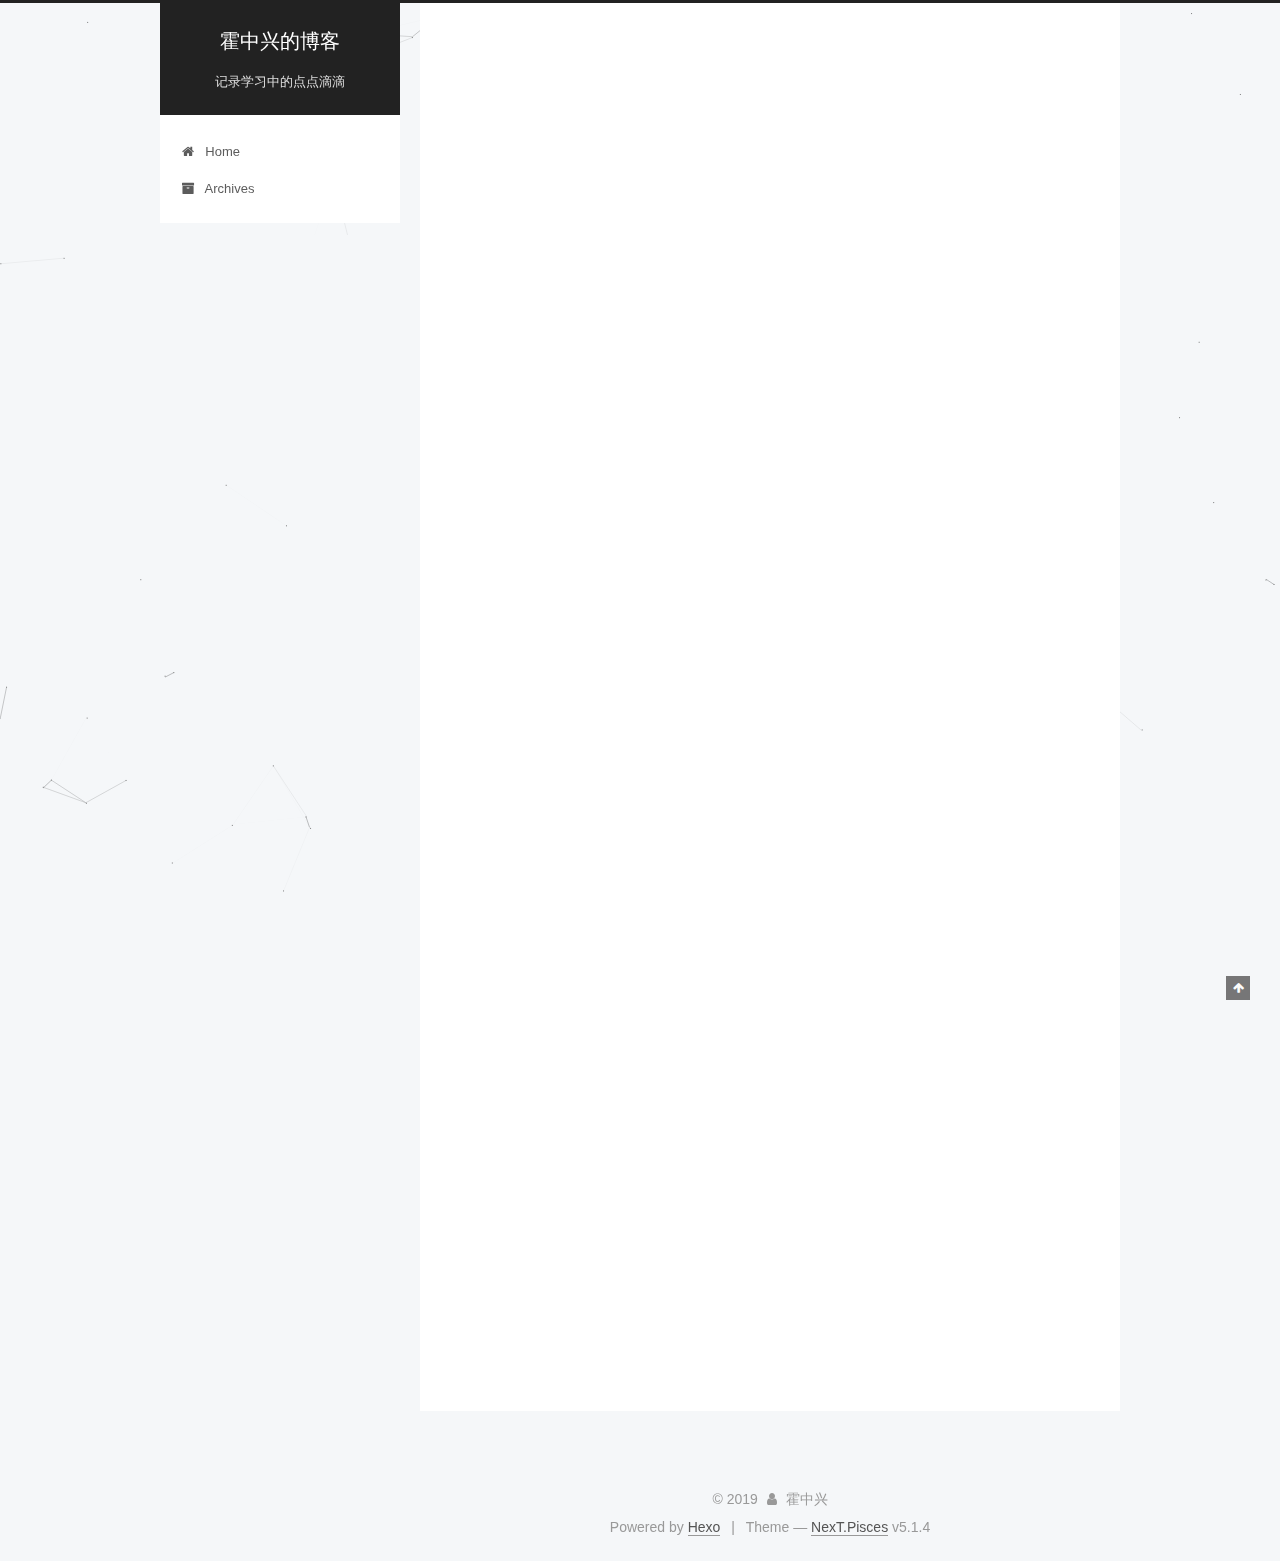
<file: index.html>
<!DOCTYPE html>



  


<html class="theme-next pisces use-motion" lang>
<head><meta name="generator" content="Hexo 3.8.0">
  <meta charset="UTF-8">
<meta http-equiv="X-UA-Compatible" content="IE=edge">
<meta name="viewport" content="width=device-width, initial-scale=1, maximum-scale=1">
<meta name="theme-color" content="#222">









<meta http-equiv="Cache-Control" content="no-transform">
<meta http-equiv="Cache-Control" content="no-siteapp">
















  
  
  <link href="/lib/fancybox/source/jquery.fancybox.css?v=2.1.5" rel="stylesheet" type="text/css">







<link href="/lib/font-awesome/css/font-awesome.min.css?v=4.6.2" rel="stylesheet" type="text/css">

<link href="/css/main.css?v=5.1.4" rel="stylesheet" type="text/css">


  <link rel="apple-touch-icon" sizes="180x180" href="/images/apple-touch-icon-next.png?v=5.1.4">


  <link rel="icon" type="image/png" sizes="32x32" href="/images/favicon-32x32-next.png?v=5.1.4">


  <link rel="icon" type="image/png" sizes="16x16" href="/images/favicon-16x16-next.png?v=5.1.4">


  <link rel="mask-icon" href="/images/logo.svg?v=5.1.4" color="#222">





  <meta name="keywords" content="Hexo, NexT">










<meta name="description" content="嵌入式开发，java，lua">
<meta property="og:type" content="website">
<meta property="og:title" content="霍中兴的博客">
<meta property="og:url" content="https://handsomehuo.github.io/index.html">
<meta property="og:site_name" content="霍中兴的博客">
<meta property="og:description" content="嵌入式开发，java，lua">
<meta property="og:locale" content="default">
<meta name="twitter:card" content="summary">
<meta name="twitter:title" content="霍中兴的博客">
<meta name="twitter:description" content="嵌入式开发，java，lua">



<script type="text/javascript" id="hexo.configurations">
  var NexT = window.NexT || {};
  var CONFIG = {
    root: '/',
    scheme: 'Pisces',
    version: '5.1.4',
    sidebar: {"position":"left","display":"post","offset":12,"b2t":false,"scrollpercent":false,"onmobile":false},
    fancybox: true,
    tabs: true,
    motion: {"enable":true,"async":false,"transition":{"post_block":"fadeIn","post_header":"slideDownIn","post_body":"slideDownIn","coll_header":"slideLeftIn","sidebar":"slideUpIn"}},
    duoshuo: {
      userId: '0',
      author: 'Author'
    },
    algolia: {
      applicationID: '',
      apiKey: '',
      indexName: '',
      hits: {"per_page":10},
      labels: {"input_placeholder":"Search for Posts","hits_empty":"We didn't find any results for the search: ${query}","hits_stats":"${hits} results found in ${time} ms"}
    }
  };
</script>



  <link rel="canonical" href="https://handsomehuo.github.io/">





  <title>霍中兴的博客</title>
  








</head>

<body itemscope itemtype="http://schema.org/WebPage" lang="default">

  
  
    
  

  <div class="container sidebar-position-left 
  page-home">
    <div class="headband"></div>

    <header id="header" class="header" itemscope itemtype="http://schema.org/WPHeader">
      <div class="header-inner"><div class="site-brand-wrapper">
  <div class="site-meta ">
    

    <div class="custom-logo-site-title">
      <a href="/" class="brand" rel="start">
        <span class="logo-line-before"><i></i></span>
        <span class="site-title">霍中兴的博客</span>
        <span class="logo-line-after"><i></i></span>
      </a>
    </div>
      
        <p class="site-subtitle">记录学习中的点点滴滴</p>
      
  </div>

  <div class="site-nav-toggle">
    <button>
      <span class="btn-bar"></span>
      <span class="btn-bar"></span>
      <span class="btn-bar"></span>
    </button>
  </div>
</div>

<nav class="site-nav">
  

  
    <ul id="menu" class="menu">
      
        
        <li class="menu-item menu-item-home">
          <a href="/" rel="section">
            
              <i class="menu-item-icon fa fa-fw fa-home"></i> <br>
            
            Home
          </a>
        </li>
      
        
        <li class="menu-item menu-item-archives">
          <a href="/archives/" rel="section">
            
              <i class="menu-item-icon fa fa-fw fa-archive"></i> <br>
            
            Archives
          </a>
        </li>
      

      
    </ul>
  

  
</nav>



 </div>
    </header>

    <main id="main" class="main">
      <div class="main-inner">
        <div class="content-wrap">
          <div id="content" class="content">
            
  <section id="posts" class="posts-expand">
    
      

  

  
  
  

  <article class="post post-type-normal" itemscope itemtype="http://schema.org/Article">
  
  
  
  <div class="post-block">
    <link itemprop="mainEntityOfPage" href="https://handsomehuo.github.io/uncategorized/hello-world">

    <span hidden itemprop="author" itemscope itemtype="http://schema.org/Person">
      <meta itemprop="name" content="霍中兴">
      <meta itemprop="description" content>
      <meta itemprop="image" content="/images/avatar.gif">
    </span>

    <span hidden itemprop="publisher" itemscope itemtype="http://schema.org/Organization">
      <meta itemprop="name" content="霍中兴的博客">
    </span>

    
      <header class="post-header">

        
        
          <h1 class="post-title" itemprop="name headline">
                
                <a class="post-title-link" href="/uncategorized/hello-world" itemprop="url">Hello World</a></h1>
        

        <div class="post-meta">
          <span class="post-time">
            
              <span class="post-meta-item-icon">
                <i class="fa fa-calendar-o"></i>
              </span>
              
                <span class="post-meta-item-text">Posted on</span>
              
              <time title="Post created" itemprop="dateCreated datePublished" datetime="2019-05-06T11:01:28+08:00">
                2019-05-06
              </time>
            

            

            
          </span>

          

          
            
          

          
          

          

          

          

        </div>
      </header>
    

    
    
    
    <div class="post-body" itemprop="articleBody">

      
      

      
        
          
            <p>Welcome to <a href="https://hexo.io/" target="_blank" rel="noopener">Hexo</a>! This is your very first post. Check <a href="https://hexo.io/docs/" target="_blank" rel="noopener">documentation</a> for more info. If you get any problems when using Hexo, you can find the answer in <a href="https://hexo.io/docs/troubleshooting.html" target="_blank" rel="noopener">troubleshooting</a> or you can ask me on <a href="https://github.com/hexojs/hexo/issues" target="_blank" rel="noopener">GitHub</a>.</p>
<h2 id="Quick-Start"><a href="#Quick-Start" class="headerlink" title="Quick Start"></a>Quick Start</h2><h3 id="Create-a-new-post"><a href="#Create-a-new-post" class="headerlink" title="Create a new post"></a>Create a new post</h3><figure class="highlight bash"><table><tr><td class="gutter"><pre><span class="line">1</span><br></pre></td><td class="code"><pre><span class="line">$ hexo new <span class="string">"My New Post"</span></span><br></pre></td></tr></table></figure>
<p>More info: <a href="https://hexo.io/docs/writing.html" target="_blank" rel="noopener">Writing</a></p>
<h3 id="Run-server"><a href="#Run-server" class="headerlink" title="Run server"></a>Run server</h3><figure class="highlight bash"><table><tr><td class="gutter"><pre><span class="line">1</span><br></pre></td><td class="code"><pre><span class="line">$ hexo server</span><br></pre></td></tr></table></figure>
<p>More info: <a href="https://hexo.io/docs/server.html" target="_blank" rel="noopener">Server</a></p>
<h3 id="Generate-static-files"><a href="#Generate-static-files" class="headerlink" title="Generate static files"></a>Generate static files</h3><figure class="highlight bash"><table><tr><td class="gutter"><pre><span class="line">1</span><br></pre></td><td class="code"><pre><span class="line">$ hexo generate</span><br></pre></td></tr></table></figure>
<p>More info: <a href="https://hexo.io/docs/generating.html" target="_blank" rel="noopener">Generating</a></p>
<h3 id="Deploy-to-remote-sites"><a href="#Deploy-to-remote-sites" class="headerlink" title="Deploy to remote sites"></a>Deploy to remote sites</h3><figure class="highlight bash"><table><tr><td class="gutter"><pre><span class="line">1</span><br></pre></td><td class="code"><pre><span class="line">$ hexo deploy</span><br></pre></td></tr></table></figure>
<p>More info: <a href="https://hexo.io/docs/deployment.html" target="_blank" rel="noopener">Deployment</a></p>

          
        
      
    </div>
    
    
    

    

    

    

    <footer class="post-footer">
      

      

      

      
      
        <div class="post-eof"></div>
      
    </footer>
  </div>
  
  
  
  </article>


    
      

  

  
  
  

  <article class="post post-type-normal" itemscope itemtype="http://schema.org/Article">
  
  
  
  <div class="post-block">
    <link itemprop="mainEntityOfPage" href="https://handsomehuo.github.io/单片机/51">

    <span hidden itemprop="author" itemscope itemtype="http://schema.org/Person">
      <meta itemprop="name" content="霍中兴">
      <meta itemprop="description" content>
      <meta itemprop="image" content="/images/avatar.gif">
    </span>

    <span hidden itemprop="publisher" itemscope itemtype="http://schema.org/Organization">
      <meta itemprop="name" content="霍中兴的博客">
    </span>

    
      <header class="post-header">

        
        
          <h1 class="post-title" itemprop="name headline">
                
                <a class="post-title-link" href="/单片机/51" itemprop="url">51单片机</a></h1>
        

        <div class="post-meta">
          <span class="post-time">
            
              <span class="post-meta-item-icon">
                <i class="fa fa-calendar-o"></i>
              </span>
              
                <span class="post-meta-item-text">Posted on</span>
              
              <time title="Post created" itemprop="dateCreated datePublished" datetime="2019-05-05T11:30:26+08:00">
                2019-05-05
              </time>
            

            

            
          </span>

          
            <span class="post-category">
            
              <span class="post-meta-divider">|</span>
            
              <span class="post-meta-item-icon">
                <i class="fa fa-folder-o"></i>
              </span>
              
                <span class="post-meta-item-text">In</span>
              
              
                <span itemprop="about" itemscope itemtype="http://schema.org/Thing">
                  <a href="/categories/单片机/" itemprop="url" rel="index">
                    <span itemprop="name">单片机</span>
                  </a>
                </span>

                
                
              
            </span>
          

          
            
          

          
          

          

          

          

        </div>
      </header>
    

    
    
    
    <div class="post-body" itemprop="articleBody">

      
      

      
        
          这是一个样例
          <!--noindex-->
          <div class="post-button text-center">
            <a class="btn" href="/单片机/51">
              Read more &raquo;
            </a>
          </div>
          <!--/noindex-->
        
      
    </div>
    
    
    

    

    

    

    <footer class="post-footer">
      

      

      

      
      
        <div class="post-eof"></div>
      
    </footer>
  </div>
  
  
  
  </article>


    
  </section>

  


          </div>
          


          

        </div>
        
          
  
  <div class="sidebar-toggle">
    <div class="sidebar-toggle-line-wrap">
      <span class="sidebar-toggle-line sidebar-toggle-line-first"></span>
      <span class="sidebar-toggle-line sidebar-toggle-line-middle"></span>
      <span class="sidebar-toggle-line sidebar-toggle-line-last"></span>
    </div>
  </div>

  <aside id="sidebar" class="sidebar">
    
    <div class="sidebar-inner">

      

      

      <section class="site-overview-wrap sidebar-panel sidebar-panel-active">
        <div class="site-overview">
          <div class="site-author motion-element" itemprop="author" itemscope itemtype="http://schema.org/Person">
            
              <p class="site-author-name" itemprop="name">霍中兴</p>
              <p class="site-description motion-element" itemprop="description">嵌入式开发，java，lua</p>
          </div>

          <nav class="site-state motion-element">

            
              <div class="site-state-item site-state-posts">
              
                <a href="/archives/">
              
                  <span class="site-state-item-count">2</span>
                  <span class="site-state-item-name">posts</span>
                </a>
              </div>
            

            
              
              
              <div class="site-state-item site-state-categories">
                
                  <span class="site-state-item-count">1</span>
                  <span class="site-state-item-name">categories</span>
                
              </div>
            

            
              
              
              <div class="site-state-item site-state-tags">
                
                  <span class="site-state-item-count">3</span>
                  <span class="site-state-item-name">tags</span>
                
              </div>
            

          </nav>

          

          

          
          

          
          

          

        </div>
      </section>

      

      

    </div>
  </aside>


        
      </div>
    </main>

    <footer id="footer" class="footer">
      <div class="footer-inner">
        <div class="copyright">&copy; <span itemprop="copyrightYear">2019</span>
  <span class="with-love">
    <i class="fa fa-user"></i>
  </span>
  <span class="author" itemprop="copyrightHolder">霍中兴</span>

  
</div>


  <div class="powered-by">Powered by <a class="theme-link" target="_blank" href="https://hexo.io">Hexo</a></div>



  <span class="post-meta-divider">|</span>



  <div class="theme-info">Theme &mdash; <a class="theme-link" target="_blank" href="https://github.com/iissnan/hexo-theme-next">NexT.Pisces</a> v5.1.4</div>




        







        
      </div>
    </footer>

    
      <div class="back-to-top">
        <i class="fa fa-arrow-up"></i>
        
      </div>
    

    

  </div>

  

<script type="text/javascript">
  if (Object.prototype.toString.call(window.Promise) !== '[object Function]') {
    window.Promise = null;
  }
</script>









  


  











  
  
    <script type="text/javascript" src="/lib/jquery/index.js?v=2.1.3"></script>
  

  
  
    <script type="text/javascript" src="/lib/fastclick/lib/fastclick.min.js?v=1.0.6"></script>
  

  
  
    <script type="text/javascript" src="/lib/jquery_lazyload/jquery.lazyload.js?v=1.9.7"></script>
  

  
  
    <script type="text/javascript" src="/lib/velocity/velocity.min.js?v=1.2.1"></script>
  

  
  
    <script type="text/javascript" src="/lib/velocity/velocity.ui.min.js?v=1.2.1"></script>
  

  
  
    <script type="text/javascript" src="/lib/fancybox/source/jquery.fancybox.pack.js?v=2.1.5"></script>
  

  
  
    <script type="text/javascript" src="/lib/canvas-nest/canvas-nest.min.js"></script>
  


  


  <script type="text/javascript" src="/js/src/utils.js?v=5.1.4"></script>

  <script type="text/javascript" src="/js/src/motion.js?v=5.1.4"></script>



  
  


  <script type="text/javascript" src="/js/src/affix.js?v=5.1.4"></script>

  <script type="text/javascript" src="/js/src/schemes/pisces.js?v=5.1.4"></script>



  

  


  <script type="text/javascript" src="/js/src/bootstrap.js?v=5.1.4"></script>



  


  




	





  





  












  





  

  

  

  
  

  

  

  

</body>
</html>
</file>
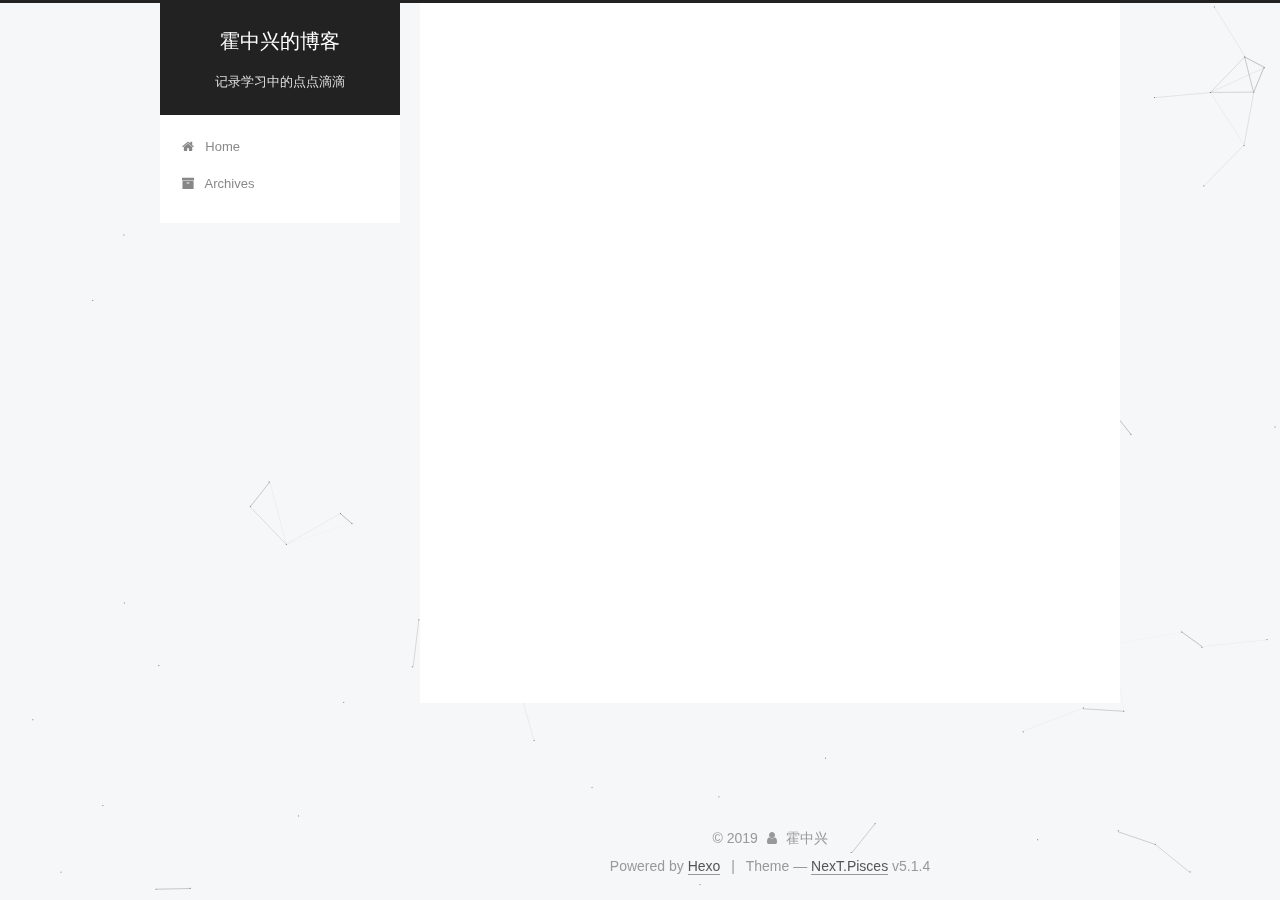
<file: archives/index.html>
<!DOCTYPE html>



  


<html class="theme-next pisces use-motion" lang>
<head><meta name="generator" content="Hexo 3.8.0">
  <meta charset="UTF-8">
<meta http-equiv="X-UA-Compatible" content="IE=edge">
<meta name="viewport" content="width=device-width, initial-scale=1, maximum-scale=1">
<meta name="theme-color" content="#222">









<meta http-equiv="Cache-Control" content="no-transform">
<meta http-equiv="Cache-Control" content="no-siteapp">
















  
  
  <link href="/lib/fancybox/source/jquery.fancybox.css?v=2.1.5" rel="stylesheet" type="text/css">







<link href="/lib/font-awesome/css/font-awesome.min.css?v=4.6.2" rel="stylesheet" type="text/css">

<link href="/css/main.css?v=5.1.4" rel="stylesheet" type="text/css">


  <link rel="apple-touch-icon" sizes="180x180" href="/images/apple-touch-icon-next.png?v=5.1.4">


  <link rel="icon" type="image/png" sizes="32x32" href="/images/favicon-32x32-next.png?v=5.1.4">


  <link rel="icon" type="image/png" sizes="16x16" href="/images/favicon-16x16-next.png?v=5.1.4">


  <link rel="mask-icon" href="/images/logo.svg?v=5.1.4" color="#222">





  <meta name="keywords" content="Hexo, NexT">










<meta name="description" content="嵌入式开发，java，lua">
<meta property="og:type" content="website">
<meta property="og:title" content="霍中兴的博客">
<meta property="og:url" content="https://handsomehuo.github.io/archives/index.html">
<meta property="og:site_name" content="霍中兴的博客">
<meta property="og:description" content="嵌入式开发，java，lua">
<meta property="og:locale" content="default">
<meta name="twitter:card" content="summary">
<meta name="twitter:title" content="霍中兴的博客">
<meta name="twitter:description" content="嵌入式开发，java，lua">



<script type="text/javascript" id="hexo.configurations">
  var NexT = window.NexT || {};
  var CONFIG = {
    root: '/',
    scheme: 'Pisces',
    version: '5.1.4',
    sidebar: {"position":"left","display":"post","offset":12,"b2t":false,"scrollpercent":false,"onmobile":false},
    fancybox: true,
    tabs: true,
    motion: {"enable":true,"async":false,"transition":{"post_block":"fadeIn","post_header":"slideDownIn","post_body":"slideDownIn","coll_header":"slideLeftIn","sidebar":"slideUpIn"}},
    duoshuo: {
      userId: '0',
      author: 'Author'
    },
    algolia: {
      applicationID: '',
      apiKey: '',
      indexName: '',
      hits: {"per_page":10},
      labels: {"input_placeholder":"Search for Posts","hits_empty":"We didn't find any results for the search: ${query}","hits_stats":"${hits} results found in ${time} ms"}
    }
  };
</script>



  <link rel="canonical" href="https://handsomehuo.github.io/archives/">





  <title>Archive | 霍中兴的博客</title>
  








</head>

<body itemscope itemtype="http://schema.org/WebPage" lang="default">

  
  
    
  

  <div class="container sidebar-position-left page-archive">
    <div class="headband"></div>

    <header id="header" class="header" itemscope itemtype="http://schema.org/WPHeader">
      <div class="header-inner"><div class="site-brand-wrapper">
  <div class="site-meta ">
    

    <div class="custom-logo-site-title">
      <a href="/" class="brand" rel="start">
        <span class="logo-line-before"><i></i></span>
        <span class="site-title">霍中兴的博客</span>
        <span class="logo-line-after"><i></i></span>
      </a>
    </div>
      
        <p class="site-subtitle">记录学习中的点点滴滴</p>
      
  </div>

  <div class="site-nav-toggle">
    <button>
      <span class="btn-bar"></span>
      <span class="btn-bar"></span>
      <span class="btn-bar"></span>
    </button>
  </div>
</div>

<nav class="site-nav">
  

  
    <ul id="menu" class="menu">
      
        
        <li class="menu-item menu-item-home">
          <a href="/" rel="section">
            
              <i class="menu-item-icon fa fa-fw fa-home"></i> <br>
            
            Home
          </a>
        </li>
      
        
        <li class="menu-item menu-item-archives">
          <a href="/archives/" rel="section">
            
              <i class="menu-item-icon fa fa-fw fa-archive"></i> <br>
            
            Archives
          </a>
        </li>
      

      
    </ul>
  

  
</nav>



 </div>
    </header>

    <main id="main" class="main">
      <div class="main-inner">
        <div class="content-wrap">
          <div id="content" class="content">
            

  
  
  
  <div class="post-block archive">
    <div id="posts" class="posts-collapse">
      <span class="archive-move-on"></span>

      <span class="archive-page-counter">
        
        
        
          
        
        Um..! 2 posts in total. Keep on posting.
      </span>

      

        
        
        

        
          
          <div class="collection-title">
            <h1 class="archive-year" id="archive-year-2019">2019</h1>
          </div>
        
        

        

  <article class="post post-type-normal" itemscope itemtype="http://schema.org/Article">
    <header class="post-header">

      <h2 class="post-title">
        
            <a class="post-title-link" href="/uncategorized/hello-world" itemprop="url">
              
                <span itemprop="name">Hello World</span>
              
            </a>
        
      </h2>

      <div class="post-meta">
        <time class="post-time" itemprop="dateCreated" datetime="2019-05-06T11:01:28+08:00" content="2019-05-06">
          05-06
        </time>
      </div>

    </header>
  </article>



      

        
        
        

        
        

        

  <article class="post post-type-normal" itemscope itemtype="http://schema.org/Article">
    <header class="post-header">

      <h2 class="post-title">
        
            <a class="post-title-link" href="/单片机/51" itemprop="url">
              
                <span itemprop="name">51单片机</span>
              
            </a>
        
      </h2>

      <div class="post-meta">
        <time class="post-time" itemprop="dateCreated" datetime="2019-05-05T11:30:26+08:00" content="2019-05-05">
          05-05
        </time>
      </div>

    </header>
  </article>



      

    </div>
  </div>
  
  
  

  



          </div>
          


          

        </div>
        
          
  
  <div class="sidebar-toggle">
    <div class="sidebar-toggle-line-wrap">
      <span class="sidebar-toggle-line sidebar-toggle-line-first"></span>
      <span class="sidebar-toggle-line sidebar-toggle-line-middle"></span>
      <span class="sidebar-toggle-line sidebar-toggle-line-last"></span>
    </div>
  </div>

  <aside id="sidebar" class="sidebar">
    
    <div class="sidebar-inner">

      

      

      <section class="site-overview-wrap sidebar-panel sidebar-panel-active">
        <div class="site-overview">
          <div class="site-author motion-element" itemprop="author" itemscope itemtype="http://schema.org/Person">
            
              <p class="site-author-name" itemprop="name">霍中兴</p>
              <p class="site-description motion-element" itemprop="description">嵌入式开发，java，lua</p>
          </div>

          <nav class="site-state motion-element">

            
              <div class="site-state-item site-state-posts">
              
                <a href="/archives/">
              
                  <span class="site-state-item-count">2</span>
                  <span class="site-state-item-name">posts</span>
                </a>
              </div>
            

            
              
              
              <div class="site-state-item site-state-categories">
                
                  <span class="site-state-item-count">1</span>
                  <span class="site-state-item-name">categories</span>
                
              </div>
            

            
              
              
              <div class="site-state-item site-state-tags">
                
                  <span class="site-state-item-count">3</span>
                  <span class="site-state-item-name">tags</span>
                
              </div>
            

          </nav>

          

          

          
          

          
          

          

        </div>
      </section>

      

      

    </div>
  </aside>


        
      </div>
    </main>

    <footer id="footer" class="footer">
      <div class="footer-inner">
        <div class="copyright">&copy; <span itemprop="copyrightYear">2019</span>
  <span class="with-love">
    <i class="fa fa-user"></i>
  </span>
  <span class="author" itemprop="copyrightHolder">霍中兴</span>

  
</div>


  <div class="powered-by">Powered by <a class="theme-link" target="_blank" href="https://hexo.io">Hexo</a></div>



  <span class="post-meta-divider">|</span>



  <div class="theme-info">Theme &mdash; <a class="theme-link" target="_blank" href="https://github.com/iissnan/hexo-theme-next">NexT.Pisces</a> v5.1.4</div>




        







        
      </div>
    </footer>

    
      <div class="back-to-top">
        <i class="fa fa-arrow-up"></i>
        
      </div>
    

    

  </div>

  

<script type="text/javascript">
  if (Object.prototype.toString.call(window.Promise) !== '[object Function]') {
    window.Promise = null;
  }
</script>









  


  











  
  
    <script type="text/javascript" src="/lib/jquery/index.js?v=2.1.3"></script>
  

  
  
    <script type="text/javascript" src="/lib/fastclick/lib/fastclick.min.js?v=1.0.6"></script>
  

  
  
    <script type="text/javascript" src="/lib/jquery_lazyload/jquery.lazyload.js?v=1.9.7"></script>
  

  
  
    <script type="text/javascript" src="/lib/velocity/velocity.min.js?v=1.2.1"></script>
  

  
  
    <script type="text/javascript" src="/lib/velocity/velocity.ui.min.js?v=1.2.1"></script>
  

  
  
    <script type="text/javascript" src="/lib/fancybox/source/jquery.fancybox.pack.js?v=2.1.5"></script>
  

  
  
    <script type="text/javascript" src="/lib/canvas-nest/canvas-nest.min.js"></script>
  


  


  <script type="text/javascript" src="/js/src/utils.js?v=5.1.4"></script>

  <script type="text/javascript" src="/js/src/motion.js?v=5.1.4"></script>



  
  


  <script type="text/javascript" src="/js/src/affix.js?v=5.1.4"></script>

  <script type="text/javascript" src="/js/src/schemes/pisces.js?v=5.1.4"></script>



  

  


  <script type="text/javascript" src="/js/src/bootstrap.js?v=5.1.4"></script>



  


  




	





  





  












  





  

  

  

  
  

  

  

  

</body>
</html>
</file>
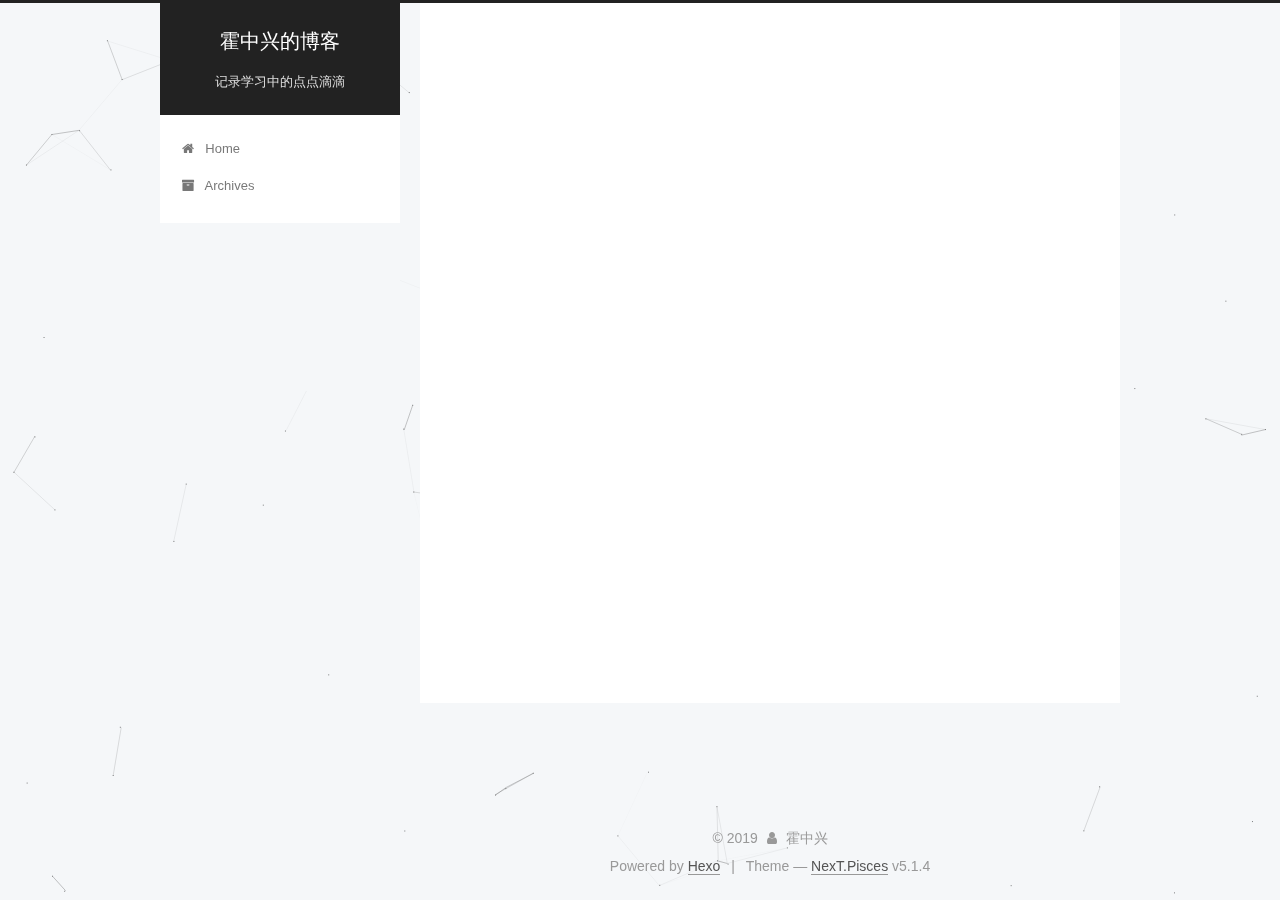
<file: pageName/index.html>
<!DOCTYPE html>



  


<html class="theme-next pisces use-motion" lang>
<head><meta name="generator" content="Hexo 3.8.0">
  <meta charset="UTF-8">
<meta http-equiv="X-UA-Compatible" content="IE=edge">
<meta name="viewport" content="width=device-width, initial-scale=1, maximum-scale=1">
<meta name="theme-color" content="#222">









<meta http-equiv="Cache-Control" content="no-transform">
<meta http-equiv="Cache-Control" content="no-siteapp">
















  
  
  <link href="/lib/fancybox/source/jquery.fancybox.css?v=2.1.5" rel="stylesheet" type="text/css">







<link href="/lib/font-awesome/css/font-awesome.min.css?v=4.6.2" rel="stylesheet" type="text/css">

<link href="/css/main.css?v=5.1.4" rel="stylesheet" type="text/css">


  <link rel="apple-touch-icon" sizes="180x180" href="/images/apple-touch-icon-next.png?v=5.1.4">


  <link rel="icon" type="image/png" sizes="32x32" href="/images/favicon-32x32-next.png?v=5.1.4">


  <link rel="icon" type="image/png" sizes="16x16" href="/images/favicon-16x16-next.png?v=5.1.4">


  <link rel="mask-icon" href="/images/logo.svg?v=5.1.4" color="#222">





  <meta name="keywords" content="Hexo, NexT">










<meta name="description" content="嵌入式开发，java，lua">
<meta property="og:type" content="website">
<meta property="og:title" content="pageName">
<meta property="og:url" content="https://handsomehuo.github.io/pageName/index.html">
<meta property="og:site_name" content="霍中兴的博客">
<meta property="og:description" content="嵌入式开发，java，lua">
<meta property="og:locale" content="default">
<meta property="og:updated_time" content="2019-05-06T03:30:36.290Z">
<meta name="twitter:card" content="summary">
<meta name="twitter:title" content="pageName">
<meta name="twitter:description" content="嵌入式开发，java，lua">



<script type="text/javascript" id="hexo.configurations">
  var NexT = window.NexT || {};
  var CONFIG = {
    root: '/',
    scheme: 'Pisces',
    version: '5.1.4',
    sidebar: {"position":"left","display":"post","offset":12,"b2t":false,"scrollpercent":false,"onmobile":false},
    fancybox: true,
    tabs: true,
    motion: {"enable":true,"async":false,"transition":{"post_block":"fadeIn","post_header":"slideDownIn","post_body":"slideDownIn","coll_header":"slideLeftIn","sidebar":"slideUpIn"}},
    duoshuo: {
      userId: '0',
      author: 'Author'
    },
    algolia: {
      applicationID: '',
      apiKey: '',
      indexName: '',
      hits: {"per_page":10},
      labels: {"input_placeholder":"Search for Posts","hits_empty":"We didn't find any results for the search: ${query}","hits_stats":"${hits} results found in ${time} ms"}
    }
  };
</script>



  <link rel="canonical" href="https://handsomehuo.github.io/pageName/">





  <title>pageName | 霍中兴的博客</title>
  








</head>

<body itemscope itemtype="http://schema.org/WebPage" lang="default">

  
  
    
  

  <div class="container sidebar-position-left page-post-detail">
    <div class="headband"></div>

    <header id="header" class="header" itemscope itemtype="http://schema.org/WPHeader">
      <div class="header-inner"><div class="site-brand-wrapper">
  <div class="site-meta ">
    

    <div class="custom-logo-site-title">
      <a href="/" class="brand" rel="start">
        <span class="logo-line-before"><i></i></span>
        <span class="site-title">霍中兴的博客</span>
        <span class="logo-line-after"><i></i></span>
      </a>
    </div>
      
        <p class="site-subtitle">记录学习中的点点滴滴</p>
      
  </div>

  <div class="site-nav-toggle">
    <button>
      <span class="btn-bar"></span>
      <span class="btn-bar"></span>
      <span class="btn-bar"></span>
    </button>
  </div>
</div>

<nav class="site-nav">
  

  
    <ul id="menu" class="menu">
      
        
        <li class="menu-item menu-item-home">
          <a href="/" rel="section">
            
              <i class="menu-item-icon fa fa-fw fa-home"></i> <br>
            
            Home
          </a>
        </li>
      
        
        <li class="menu-item menu-item-archives">
          <a href="/archives/" rel="section">
            
              <i class="menu-item-icon fa fa-fw fa-archive"></i> <br>
            
            Archives
          </a>
        </li>
      

      
    </ul>
  

  
</nav>



 </div>
    </header>

    <main id="main" class="main">
      <div class="main-inner">
        <div class="content-wrap">
          <div id="content" class="content">
            

  <div id="posts" class="posts-expand">
    
    
    
    <div class="post-block page">
      <header class="post-header">

	<h1 class="post-title" itemprop="name headline">pageName</h1>



</header>

      
      
      
      <div class="post-body">
        
        
          
        
      </div>
      
      
      
    </div>
    
    
    
  </div>


          </div>
          


          

  



        </div>
        
          
  
  <div class="sidebar-toggle">
    <div class="sidebar-toggle-line-wrap">
      <span class="sidebar-toggle-line sidebar-toggle-line-first"></span>
      <span class="sidebar-toggle-line sidebar-toggle-line-middle"></span>
      <span class="sidebar-toggle-line sidebar-toggle-line-last"></span>
    </div>
  </div>

  <aside id="sidebar" class="sidebar">
    
    <div class="sidebar-inner">

      

      

      <section class="site-overview-wrap sidebar-panel sidebar-panel-active">
        <div class="site-overview">
          <div class="site-author motion-element" itemprop="author" itemscope itemtype="http://schema.org/Person">
            
              <p class="site-author-name" itemprop="name">霍中兴</p>
              <p class="site-description motion-element" itemprop="description">嵌入式开发，java，lua</p>
          </div>

          <nav class="site-state motion-element">

            
              <div class="site-state-item site-state-posts">
              
                <a href="/archives/">
              
                  <span class="site-state-item-count">2</span>
                  <span class="site-state-item-name">posts</span>
                </a>
              </div>
            

            
              
              
              <div class="site-state-item site-state-categories">
                
                  <span class="site-state-item-count">1</span>
                  <span class="site-state-item-name">categories</span>
                
              </div>
            

            
              
              
              <div class="site-state-item site-state-tags">
                
                  <span class="site-state-item-count">3</span>
                  <span class="site-state-item-name">tags</span>
                
              </div>
            

          </nav>

          

          

          
          

          
          

          

        </div>
      </section>

      

      

    </div>
  </aside>


        
      </div>
    </main>

    <footer id="footer" class="footer">
      <div class="footer-inner">
        <div class="copyright">&copy; <span itemprop="copyrightYear">2019</span>
  <span class="with-love">
    <i class="fa fa-user"></i>
  </span>
  <span class="author" itemprop="copyrightHolder">霍中兴</span>

  
</div>


  <div class="powered-by">Powered by <a class="theme-link" target="_blank" href="https://hexo.io">Hexo</a></div>



  <span class="post-meta-divider">|</span>



  <div class="theme-info">Theme &mdash; <a class="theme-link" target="_blank" href="https://github.com/iissnan/hexo-theme-next">NexT.Pisces</a> v5.1.4</div>




        







        
      </div>
    </footer>

    
      <div class="back-to-top">
        <i class="fa fa-arrow-up"></i>
        
      </div>
    

    

  </div>

  

<script type="text/javascript">
  if (Object.prototype.toString.call(window.Promise) !== '[object Function]') {
    window.Promise = null;
  }
</script>









  


  











  
  
    <script type="text/javascript" src="/lib/jquery/index.js?v=2.1.3"></script>
  

  
  
    <script type="text/javascript" src="/lib/fastclick/lib/fastclick.min.js?v=1.0.6"></script>
  

  
  
    <script type="text/javascript" src="/lib/jquery_lazyload/jquery.lazyload.js?v=1.9.7"></script>
  

  
  
    <script type="text/javascript" src="/lib/velocity/velocity.min.js?v=1.2.1"></script>
  

  
  
    <script type="text/javascript" src="/lib/velocity/velocity.ui.min.js?v=1.2.1"></script>
  

  
  
    <script type="text/javascript" src="/lib/fancybox/source/jquery.fancybox.pack.js?v=2.1.5"></script>
  

  
  
    <script type="text/javascript" src="/lib/canvas-nest/canvas-nest.min.js"></script>
  


  


  <script type="text/javascript" src="/js/src/utils.js?v=5.1.4"></script>

  <script type="text/javascript" src="/js/src/motion.js?v=5.1.4"></script>



  
  


  <script type="text/javascript" src="/js/src/affix.js?v=5.1.4"></script>

  <script type="text/javascript" src="/js/src/schemes/pisces.js?v=5.1.4"></script>



  
  <script type="text/javascript" src="/js/src/scrollspy.js?v=5.1.4"></script>
<script type="text/javascript" src="/js/src/post-details.js?v=5.1.4"></script>



  


  <script type="text/javascript" src="/js/src/bootstrap.js?v=5.1.4"></script>



  


  




	





  





  












  





  

  

  

  
  

  

  

  

</body>
</html>
</file>
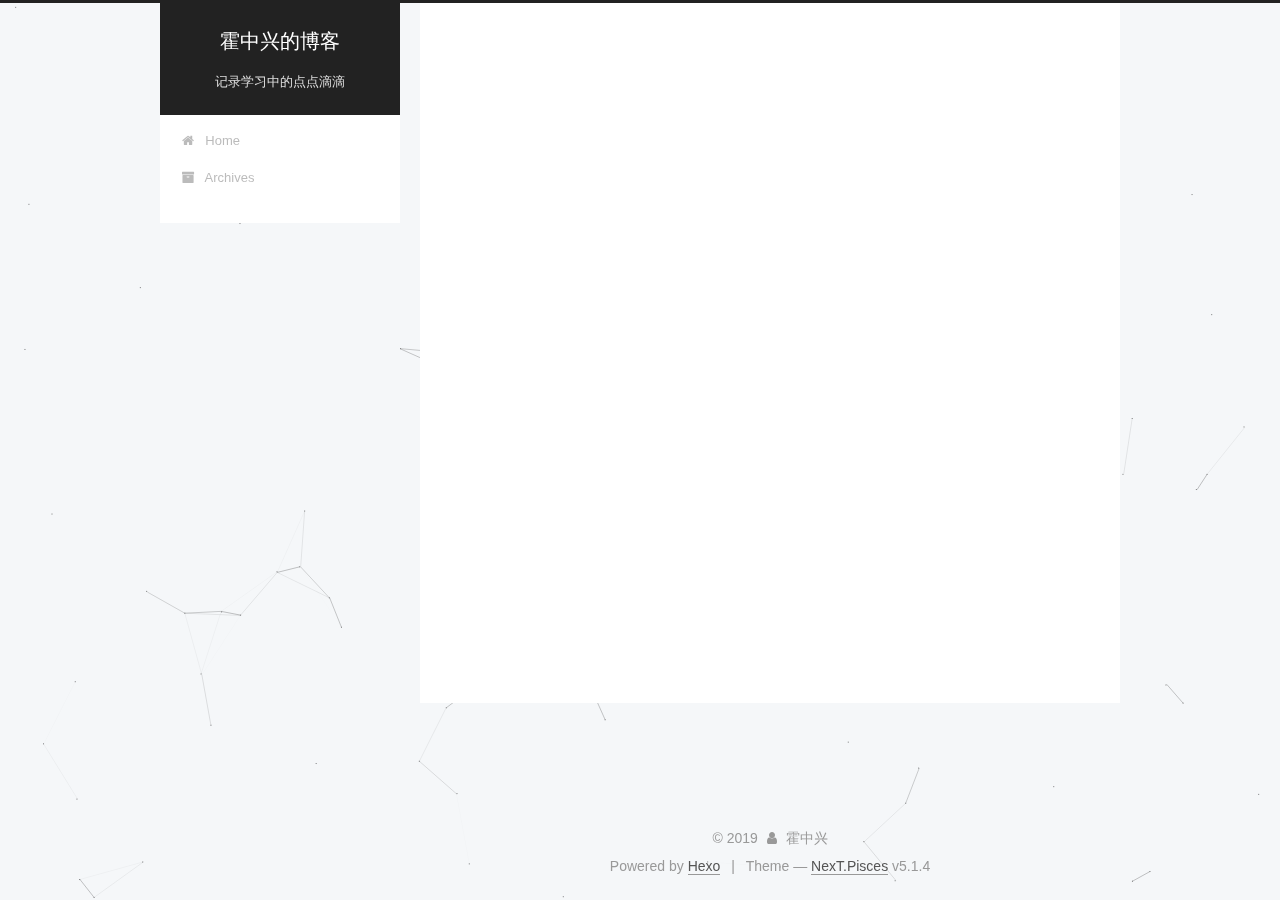
<file: archives/2019/index.html>
<!DOCTYPE html>



  


<html class="theme-next pisces use-motion" lang>
<head><meta name="generator" content="Hexo 3.8.0">
  <meta charset="UTF-8">
<meta http-equiv="X-UA-Compatible" content="IE=edge">
<meta name="viewport" content="width=device-width, initial-scale=1, maximum-scale=1">
<meta name="theme-color" content="#222">









<meta http-equiv="Cache-Control" content="no-transform">
<meta http-equiv="Cache-Control" content="no-siteapp">
















  
  
  <link href="/lib/fancybox/source/jquery.fancybox.css?v=2.1.5" rel="stylesheet" type="text/css">







<link href="/lib/font-awesome/css/font-awesome.min.css?v=4.6.2" rel="stylesheet" type="text/css">

<link href="/css/main.css?v=5.1.4" rel="stylesheet" type="text/css">


  <link rel="apple-touch-icon" sizes="180x180" href="/images/apple-touch-icon-next.png?v=5.1.4">


  <link rel="icon" type="image/png" sizes="32x32" href="/images/favicon-32x32-next.png?v=5.1.4">


  <link rel="icon" type="image/png" sizes="16x16" href="/images/favicon-16x16-next.png?v=5.1.4">


  <link rel="mask-icon" href="/images/logo.svg?v=5.1.4" color="#222">





  <meta name="keywords" content="Hexo, NexT">










<meta name="description" content="嵌入式开发，java，lua">
<meta property="og:type" content="website">
<meta property="og:title" content="霍中兴的博客">
<meta property="og:url" content="https://handsomehuo.github.io/archives/2019/index.html">
<meta property="og:site_name" content="霍中兴的博客">
<meta property="og:description" content="嵌入式开发，java，lua">
<meta property="og:locale" content="default">
<meta name="twitter:card" content="summary">
<meta name="twitter:title" content="霍中兴的博客">
<meta name="twitter:description" content="嵌入式开发，java，lua">



<script type="text/javascript" id="hexo.configurations">
  var NexT = window.NexT || {};
  var CONFIG = {
    root: '/',
    scheme: 'Pisces',
    version: '5.1.4',
    sidebar: {"position":"left","display":"post","offset":12,"b2t":false,"scrollpercent":false,"onmobile":false},
    fancybox: true,
    tabs: true,
    motion: {"enable":true,"async":false,"transition":{"post_block":"fadeIn","post_header":"slideDownIn","post_body":"slideDownIn","coll_header":"slideLeftIn","sidebar":"slideUpIn"}},
    duoshuo: {
      userId: '0',
      author: 'Author'
    },
    algolia: {
      applicationID: '',
      apiKey: '',
      indexName: '',
      hits: {"per_page":10},
      labels: {"input_placeholder":"Search for Posts","hits_empty":"We didn't find any results for the search: ${query}","hits_stats":"${hits} results found in ${time} ms"}
    }
  };
</script>



  <link rel="canonical" href="https://handsomehuo.github.io/archives/2019/">





  <title>Archive | 霍中兴的博客</title>
  








</head>

<body itemscope itemtype="http://schema.org/WebPage" lang="default">

  
  
    
  

  <div class="container sidebar-position-left page-archive">
    <div class="headband"></div>

    <header id="header" class="header" itemscope itemtype="http://schema.org/WPHeader">
      <div class="header-inner"><div class="site-brand-wrapper">
  <div class="site-meta ">
    

    <div class="custom-logo-site-title">
      <a href="/" class="brand" rel="start">
        <span class="logo-line-before"><i></i></span>
        <span class="site-title">霍中兴的博客</span>
        <span class="logo-line-after"><i></i></span>
      </a>
    </div>
      
        <p class="site-subtitle">记录学习中的点点滴滴</p>
      
  </div>

  <div class="site-nav-toggle">
    <button>
      <span class="btn-bar"></span>
      <span class="btn-bar"></span>
      <span class="btn-bar"></span>
    </button>
  </div>
</div>

<nav class="site-nav">
  

  
    <ul id="menu" class="menu">
      
        
        <li class="menu-item menu-item-home">
          <a href="/" rel="section">
            
              <i class="menu-item-icon fa fa-fw fa-home"></i> <br>
            
            Home
          </a>
        </li>
      
        
        <li class="menu-item menu-item-archives">
          <a href="/archives/" rel="section">
            
              <i class="menu-item-icon fa fa-fw fa-archive"></i> <br>
            
            Archives
          </a>
        </li>
      

      
    </ul>
  

  
</nav>



 </div>
    </header>

    <main id="main" class="main">
      <div class="main-inner">
        <div class="content-wrap">
          <div id="content" class="content">
            

  
  
  
  <div class="post-block archive">
    <div id="posts" class="posts-collapse">
      <span class="archive-move-on"></span>

      <span class="archive-page-counter">
        
        
        
          
        
        Um..! 2 posts in total. Keep on posting.
      </span>

      

        
        
        

        
          
          <div class="collection-title">
            <h1 class="archive-year" id="archive-year-2019">2019</h1>
          </div>
        
        

        

  <article class="post post-type-normal" itemscope itemtype="http://schema.org/Article">
    <header class="post-header">

      <h2 class="post-title">
        
            <a class="post-title-link" href="/uncategorized/hello-world" itemprop="url">
              
                <span itemprop="name">Hello World</span>
              
            </a>
        
      </h2>

      <div class="post-meta">
        <time class="post-time" itemprop="dateCreated" datetime="2019-05-06T11:01:28+08:00" content="2019-05-06">
          05-06
        </time>
      </div>

    </header>
  </article>



      

        
        
        

        
        

        

  <article class="post post-type-normal" itemscope itemtype="http://schema.org/Article">
    <header class="post-header">

      <h2 class="post-title">
        
            <a class="post-title-link" href="/单片机/51" itemprop="url">
              
                <span itemprop="name">51单片机</span>
              
            </a>
        
      </h2>

      <div class="post-meta">
        <time class="post-time" itemprop="dateCreated" datetime="2019-05-05T11:30:26+08:00" content="2019-05-05">
          05-05
        </time>
      </div>

    </header>
  </article>



      

    </div>
  </div>
  
  
  

  



          </div>
          


          

        </div>
        
          
  
  <div class="sidebar-toggle">
    <div class="sidebar-toggle-line-wrap">
      <span class="sidebar-toggle-line sidebar-toggle-line-first"></span>
      <span class="sidebar-toggle-line sidebar-toggle-line-middle"></span>
      <span class="sidebar-toggle-line sidebar-toggle-line-last"></span>
    </div>
  </div>

  <aside id="sidebar" class="sidebar">
    
    <div class="sidebar-inner">

      

      

      <section class="site-overview-wrap sidebar-panel sidebar-panel-active">
        <div class="site-overview">
          <div class="site-author motion-element" itemprop="author" itemscope itemtype="http://schema.org/Person">
            
              <p class="site-author-name" itemprop="name">霍中兴</p>
              <p class="site-description motion-element" itemprop="description">嵌入式开发，java，lua</p>
          </div>

          <nav class="site-state motion-element">

            
              <div class="site-state-item site-state-posts">
              
                <a href="/archives/">
              
                  <span class="site-state-item-count">2</span>
                  <span class="site-state-item-name">posts</span>
                </a>
              </div>
            

            
              
              
              <div class="site-state-item site-state-categories">
                
                  <span class="site-state-item-count">1</span>
                  <span class="site-state-item-name">categories</span>
                
              </div>
            

            
              
              
              <div class="site-state-item site-state-tags">
                
                  <span class="site-state-item-count">3</span>
                  <span class="site-state-item-name">tags</span>
                
              </div>
            

          </nav>

          

          

          
          

          
          

          

        </div>
      </section>

      

      

    </div>
  </aside>


        
      </div>
    </main>

    <footer id="footer" class="footer">
      <div class="footer-inner">
        <div class="copyright">&copy; <span itemprop="copyrightYear">2019</span>
  <span class="with-love">
    <i class="fa fa-user"></i>
  </span>
  <span class="author" itemprop="copyrightHolder">霍中兴</span>

  
</div>


  <div class="powered-by">Powered by <a class="theme-link" target="_blank" href="https://hexo.io">Hexo</a></div>



  <span class="post-meta-divider">|</span>



  <div class="theme-info">Theme &mdash; <a class="theme-link" target="_blank" href="https://github.com/iissnan/hexo-theme-next">NexT.Pisces</a> v5.1.4</div>




        







        
      </div>
    </footer>

    
      <div class="back-to-top">
        <i class="fa fa-arrow-up"></i>
        
      </div>
    

    

  </div>

  

<script type="text/javascript">
  if (Object.prototype.toString.call(window.Promise) !== '[object Function]') {
    window.Promise = null;
  }
</script>









  


  











  
  
    <script type="text/javascript" src="/lib/jquery/index.js?v=2.1.3"></script>
  

  
  
    <script type="text/javascript" src="/lib/fastclick/lib/fastclick.min.js?v=1.0.6"></script>
  

  
  
    <script type="text/javascript" src="/lib/jquery_lazyload/jquery.lazyload.js?v=1.9.7"></script>
  

  
  
    <script type="text/javascript" src="/lib/velocity/velocity.min.js?v=1.2.1"></script>
  

  
  
    <script type="text/javascript" src="/lib/velocity/velocity.ui.min.js?v=1.2.1"></script>
  

  
  
    <script type="text/javascript" src="/lib/fancybox/source/jquery.fancybox.pack.js?v=2.1.5"></script>
  

  
  
    <script type="text/javascript" src="/lib/canvas-nest/canvas-nest.min.js"></script>
  


  


  <script type="text/javascript" src="/js/src/utils.js?v=5.1.4"></script>

  <script type="text/javascript" src="/js/src/motion.js?v=5.1.4"></script>



  
  


  <script type="text/javascript" src="/js/src/affix.js?v=5.1.4"></script>

  <script type="text/javascript" src="/js/src/schemes/pisces.js?v=5.1.4"></script>



  

  


  <script type="text/javascript" src="/js/src/bootstrap.js?v=5.1.4"></script>



  


  




	





  





  












  





  

  

  

  
  

  

  

  

</body>
</html>
</file>
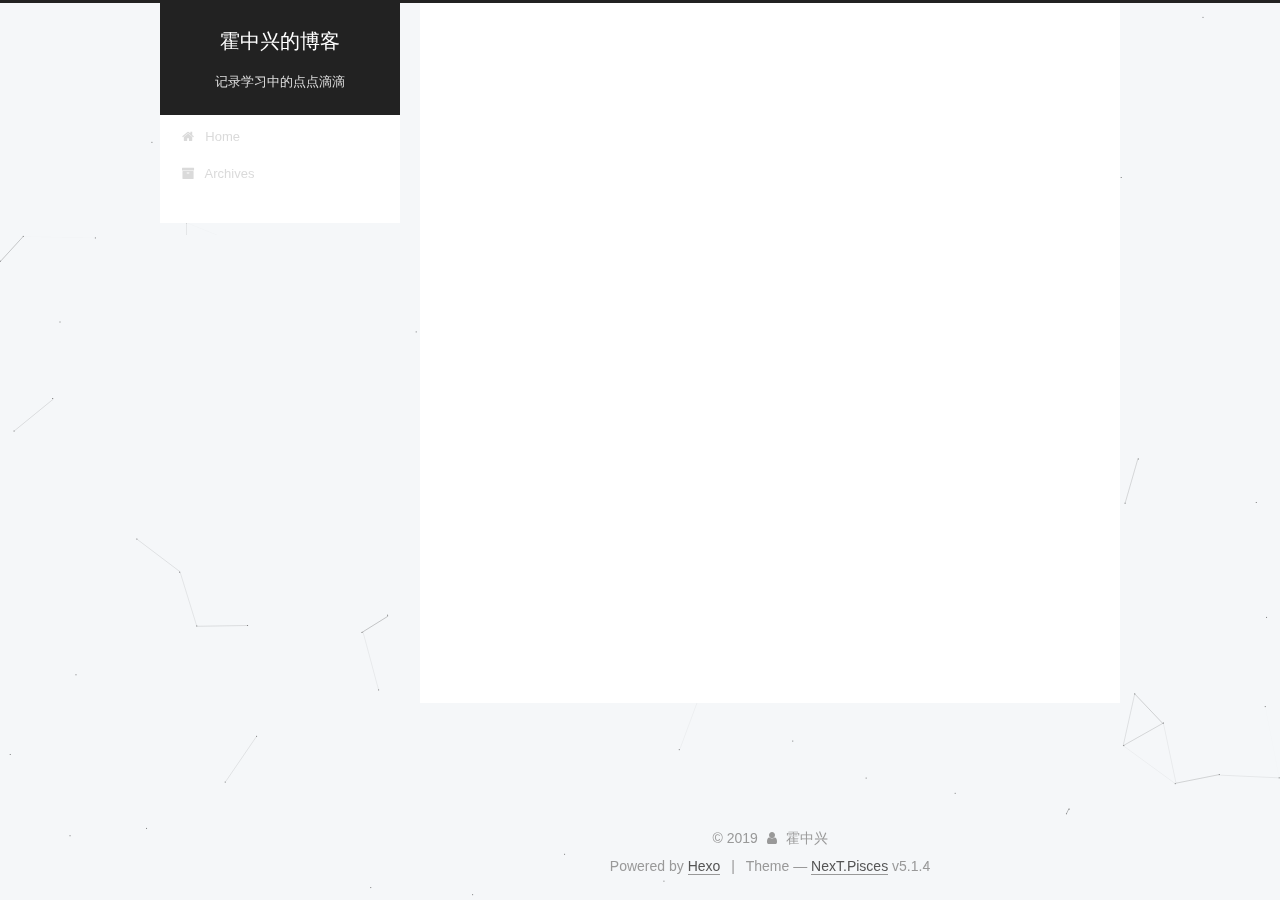
<file: categories/单片机/index.html>
<!DOCTYPE html>



  


<html class="theme-next pisces use-motion" lang>
<head><meta name="generator" content="Hexo 3.8.0">
  <meta charset="UTF-8">
<meta http-equiv="X-UA-Compatible" content="IE=edge">
<meta name="viewport" content="width=device-width, initial-scale=1, maximum-scale=1">
<meta name="theme-color" content="#222">









<meta http-equiv="Cache-Control" content="no-transform">
<meta http-equiv="Cache-Control" content="no-siteapp">
















  
  
  <link href="/lib/fancybox/source/jquery.fancybox.css?v=2.1.5" rel="stylesheet" type="text/css">







<link href="/lib/font-awesome/css/font-awesome.min.css?v=4.6.2" rel="stylesheet" type="text/css">

<link href="/css/main.css?v=5.1.4" rel="stylesheet" type="text/css">


  <link rel="apple-touch-icon" sizes="180x180" href="/images/apple-touch-icon-next.png?v=5.1.4">


  <link rel="icon" type="image/png" sizes="32x32" href="/images/favicon-32x32-next.png?v=5.1.4">


  <link rel="icon" type="image/png" sizes="16x16" href="/images/favicon-16x16-next.png?v=5.1.4">


  <link rel="mask-icon" href="/images/logo.svg?v=5.1.4" color="#222">





  <meta name="keywords" content="Hexo, NexT">










<meta name="description" content="嵌入式开发，java，lua">
<meta property="og:type" content="website">
<meta property="og:title" content="霍中兴的博客">
<meta property="og:url" content="https://handsomehuo.github.io/categories/单片机/index.html">
<meta property="og:site_name" content="霍中兴的博客">
<meta property="og:description" content="嵌入式开发，java，lua">
<meta property="og:locale" content="default">
<meta name="twitter:card" content="summary">
<meta name="twitter:title" content="霍中兴的博客">
<meta name="twitter:description" content="嵌入式开发，java，lua">



<script type="text/javascript" id="hexo.configurations">
  var NexT = window.NexT || {};
  var CONFIG = {
    root: '/',
    scheme: 'Pisces',
    version: '5.1.4',
    sidebar: {"position":"left","display":"post","offset":12,"b2t":false,"scrollpercent":false,"onmobile":false},
    fancybox: true,
    tabs: true,
    motion: {"enable":true,"async":false,"transition":{"post_block":"fadeIn","post_header":"slideDownIn","post_body":"slideDownIn","coll_header":"slideLeftIn","sidebar":"slideUpIn"}},
    duoshuo: {
      userId: '0',
      author: 'Author'
    },
    algolia: {
      applicationID: '',
      apiKey: '',
      indexName: '',
      hits: {"per_page":10},
      labels: {"input_placeholder":"Search for Posts","hits_empty":"We didn't find any results for the search: ${query}","hits_stats":"${hits} results found in ${time} ms"}
    }
  };
</script>



  <link rel="canonical" href="https://handsomehuo.github.io/categories/单片机/">





  <title>Category: 单片机 | 霍中兴的博客</title>
  








</head>

<body itemscope itemtype="http://schema.org/WebPage" lang="default">

  
  
    
  

  <div class="container sidebar-position-left ">
    <div class="headband"></div>

    <header id="header" class="header" itemscope itemtype="http://schema.org/WPHeader">
      <div class="header-inner"><div class="site-brand-wrapper">
  <div class="site-meta ">
    

    <div class="custom-logo-site-title">
      <a href="/" class="brand" rel="start">
        <span class="logo-line-before"><i></i></span>
        <span class="site-title">霍中兴的博客</span>
        <span class="logo-line-after"><i></i></span>
      </a>
    </div>
      
        <p class="site-subtitle">记录学习中的点点滴滴</p>
      
  </div>

  <div class="site-nav-toggle">
    <button>
      <span class="btn-bar"></span>
      <span class="btn-bar"></span>
      <span class="btn-bar"></span>
    </button>
  </div>
</div>

<nav class="site-nav">
  

  
    <ul id="menu" class="menu">
      
        
        <li class="menu-item menu-item-home">
          <a href="/" rel="section">
            
              <i class="menu-item-icon fa fa-fw fa-home"></i> <br>
            
            Home
          </a>
        </li>
      
        
        <li class="menu-item menu-item-archives">
          <a href="/archives/" rel="section">
            
              <i class="menu-item-icon fa fa-fw fa-archive"></i> <br>
            
            Archives
          </a>
        </li>
      

      
    </ul>
  

  
</nav>



 </div>
    </header>

    <main id="main" class="main">
      <div class="main-inner">
        <div class="content-wrap">
          <div id="content" class="content">
            

  
  
  
  <div class="post-block category">

    <div id="posts" class="posts-collapse">
      <div class="collection-title">
        <h1>单片机<small>Category</small>
        </h1>
      </div>

      
        

  <article class="post post-type-normal" itemscope itemtype="http://schema.org/Article">
    <header class="post-header">

      <h2 class="post-title">
        
            <a class="post-title-link" href="/单片机/51" itemprop="url">
              
                <span itemprop="name">51单片机</span>
              
            </a>
        
      </h2>

      <div class="post-meta">
        <time class="post-time" itemprop="dateCreated" datetime="2019-05-05T11:30:26+08:00" content="2019-05-05">
          05-05
        </time>
      </div>

    </header>
  </article>


      
    </div>

  </div>
  
  
  

  



          </div>
          


          

        </div>
        
          
  
  <div class="sidebar-toggle">
    <div class="sidebar-toggle-line-wrap">
      <span class="sidebar-toggle-line sidebar-toggle-line-first"></span>
      <span class="sidebar-toggle-line sidebar-toggle-line-middle"></span>
      <span class="sidebar-toggle-line sidebar-toggle-line-last"></span>
    </div>
  </div>

  <aside id="sidebar" class="sidebar">
    
    <div class="sidebar-inner">

      

      

      <section class="site-overview-wrap sidebar-panel sidebar-panel-active">
        <div class="site-overview">
          <div class="site-author motion-element" itemprop="author" itemscope itemtype="http://schema.org/Person">
            
              <p class="site-author-name" itemprop="name">霍中兴</p>
              <p class="site-description motion-element" itemprop="description">嵌入式开发，java，lua</p>
          </div>

          <nav class="site-state motion-element">

            
              <div class="site-state-item site-state-posts">
              
                <a href="/archives/">
              
                  <span class="site-state-item-count">2</span>
                  <span class="site-state-item-name">posts</span>
                </a>
              </div>
            

            
              
              
              <div class="site-state-item site-state-categories">
                
                  <span class="site-state-item-count">1</span>
                  <span class="site-state-item-name">categories</span>
                
              </div>
            

            
              
              
              <div class="site-state-item site-state-tags">
                
                  <span class="site-state-item-count">3</span>
                  <span class="site-state-item-name">tags</span>
                
              </div>
            

          </nav>

          

          

          
          

          
          

          

        </div>
      </section>

      

      

    </div>
  </aside>


        
      </div>
    </main>

    <footer id="footer" class="footer">
      <div class="footer-inner">
        <div class="copyright">&copy; <span itemprop="copyrightYear">2019</span>
  <span class="with-love">
    <i class="fa fa-user"></i>
  </span>
  <span class="author" itemprop="copyrightHolder">霍中兴</span>

  
</div>


  <div class="powered-by">Powered by <a class="theme-link" target="_blank" href="https://hexo.io">Hexo</a></div>



  <span class="post-meta-divider">|</span>



  <div class="theme-info">Theme &mdash; <a class="theme-link" target="_blank" href="https://github.com/iissnan/hexo-theme-next">NexT.Pisces</a> v5.1.4</div>




        







        
      </div>
    </footer>

    
      <div class="back-to-top">
        <i class="fa fa-arrow-up"></i>
        
      </div>
    

    

  </div>

  

<script type="text/javascript">
  if (Object.prototype.toString.call(window.Promise) !== '[object Function]') {
    window.Promise = null;
  }
</script>









  


  











  
  
    <script type="text/javascript" src="/lib/jquery/index.js?v=2.1.3"></script>
  

  
  
    <script type="text/javascript" src="/lib/fastclick/lib/fastclick.min.js?v=1.0.6"></script>
  

  
  
    <script type="text/javascript" src="/lib/jquery_lazyload/jquery.lazyload.js?v=1.9.7"></script>
  

  
  
    <script type="text/javascript" src="/lib/velocity/velocity.min.js?v=1.2.1"></script>
  

  
  
    <script type="text/javascript" src="/lib/velocity/velocity.ui.min.js?v=1.2.1"></script>
  

  
  
    <script type="text/javascript" src="/lib/fancybox/source/jquery.fancybox.pack.js?v=2.1.5"></script>
  

  
  
    <script type="text/javascript" src="/lib/canvas-nest/canvas-nest.min.js"></script>
  


  


  <script type="text/javascript" src="/js/src/utils.js?v=5.1.4"></script>

  <script type="text/javascript" src="/js/src/motion.js?v=5.1.4"></script>



  
  


  <script type="text/javascript" src="/js/src/affix.js?v=5.1.4"></script>

  <script type="text/javascript" src="/js/src/schemes/pisces.js?v=5.1.4"></script>



  

  


  <script type="text/javascript" src="/js/src/bootstrap.js?v=5.1.4"></script>



  


  




	





  





  












  





  

  

  

  
  

  

  

  

</body>
</html>
</file>
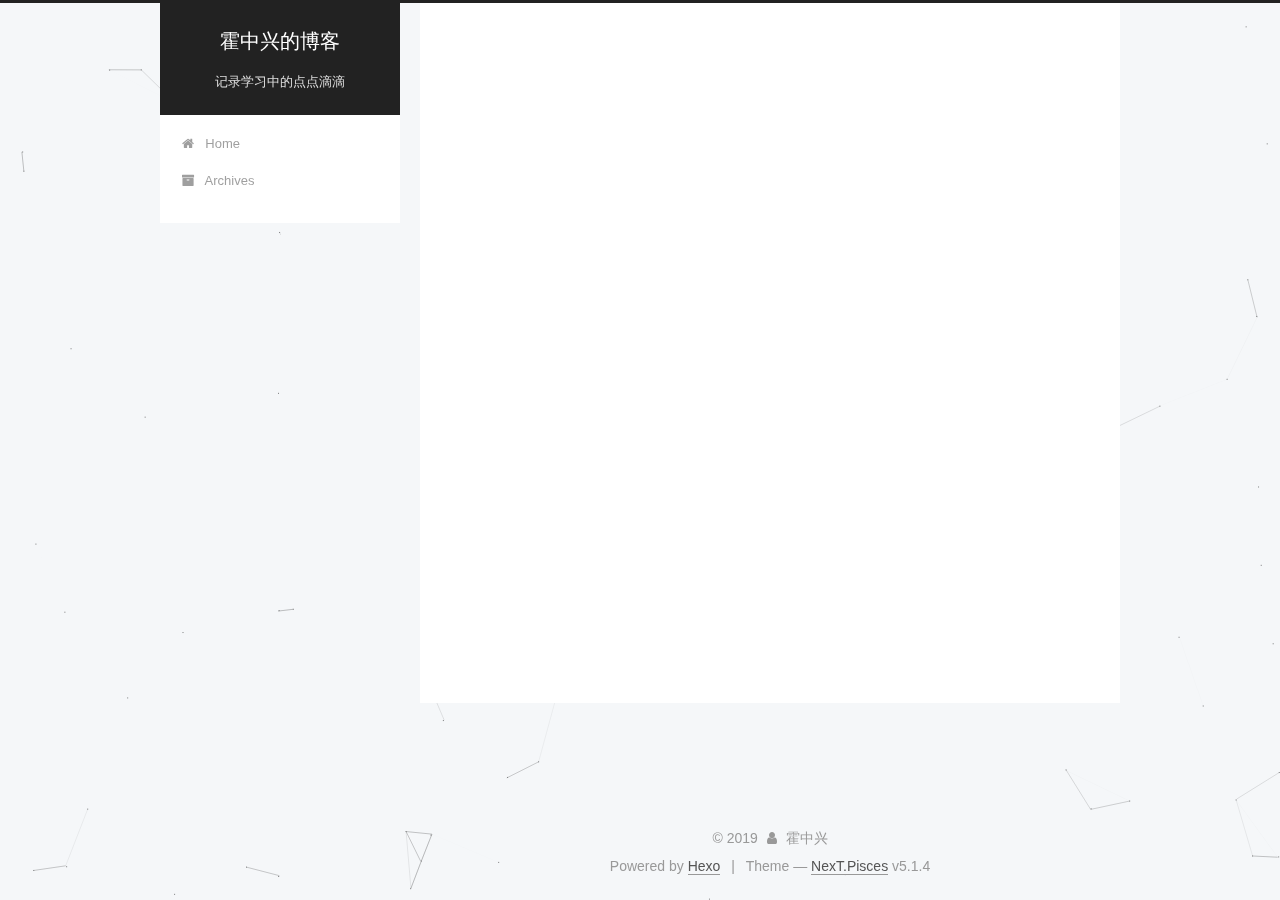
<file: tags/51/index.html>
<!DOCTYPE html>



  


<html class="theme-next pisces use-motion" lang>
<head><meta name="generator" content="Hexo 3.8.0">
  <meta charset="UTF-8">
<meta http-equiv="X-UA-Compatible" content="IE=edge">
<meta name="viewport" content="width=device-width, initial-scale=1, maximum-scale=1">
<meta name="theme-color" content="#222">









<meta http-equiv="Cache-Control" content="no-transform">
<meta http-equiv="Cache-Control" content="no-siteapp">
















  
  
  <link href="/lib/fancybox/source/jquery.fancybox.css?v=2.1.5" rel="stylesheet" type="text/css">







<link href="/lib/font-awesome/css/font-awesome.min.css?v=4.6.2" rel="stylesheet" type="text/css">

<link href="/css/main.css?v=5.1.4" rel="stylesheet" type="text/css">


  <link rel="apple-touch-icon" sizes="180x180" href="/images/apple-touch-icon-next.png?v=5.1.4">


  <link rel="icon" type="image/png" sizes="32x32" href="/images/favicon-32x32-next.png?v=5.1.4">


  <link rel="icon" type="image/png" sizes="16x16" href="/images/favicon-16x16-next.png?v=5.1.4">


  <link rel="mask-icon" href="/images/logo.svg?v=5.1.4" color="#222">





  <meta name="keywords" content="Hexo, NexT">










<meta name="description" content="嵌入式开发，java，lua">
<meta property="og:type" content="website">
<meta property="og:title" content="霍中兴的博客">
<meta property="og:url" content="https://handsomehuo.github.io/tags/51/index.html">
<meta property="og:site_name" content="霍中兴的博客">
<meta property="og:description" content="嵌入式开发，java，lua">
<meta property="og:locale" content="default">
<meta name="twitter:card" content="summary">
<meta name="twitter:title" content="霍中兴的博客">
<meta name="twitter:description" content="嵌入式开发，java，lua">



<script type="text/javascript" id="hexo.configurations">
  var NexT = window.NexT || {};
  var CONFIG = {
    root: '/',
    scheme: 'Pisces',
    version: '5.1.4',
    sidebar: {"position":"left","display":"post","offset":12,"b2t":false,"scrollpercent":false,"onmobile":false},
    fancybox: true,
    tabs: true,
    motion: {"enable":true,"async":false,"transition":{"post_block":"fadeIn","post_header":"slideDownIn","post_body":"slideDownIn","coll_header":"slideLeftIn","sidebar":"slideUpIn"}},
    duoshuo: {
      userId: '0',
      author: 'Author'
    },
    algolia: {
      applicationID: '',
      apiKey: '',
      indexName: '',
      hits: {"per_page":10},
      labels: {"input_placeholder":"Search for Posts","hits_empty":"We didn't find any results for the search: ${query}","hits_stats":"${hits} results found in ${time} ms"}
    }
  };
</script>



  <link rel="canonical" href="https://handsomehuo.github.io/tags/51/">





  <title>Tag: 51 | 霍中兴的博客</title>
  








</head>

<body itemscope itemtype="http://schema.org/WebPage" lang="default">

  
  
    
  

  <div class="container sidebar-position-left ">
    <div class="headband"></div>

    <header id="header" class="header" itemscope itemtype="http://schema.org/WPHeader">
      <div class="header-inner"><div class="site-brand-wrapper">
  <div class="site-meta ">
    

    <div class="custom-logo-site-title">
      <a href="/" class="brand" rel="start">
        <span class="logo-line-before"><i></i></span>
        <span class="site-title">霍中兴的博客</span>
        <span class="logo-line-after"><i></i></span>
      </a>
    </div>
      
        <p class="site-subtitle">记录学习中的点点滴滴</p>
      
  </div>

  <div class="site-nav-toggle">
    <button>
      <span class="btn-bar"></span>
      <span class="btn-bar"></span>
      <span class="btn-bar"></span>
    </button>
  </div>
</div>

<nav class="site-nav">
  

  
    <ul id="menu" class="menu">
      
        
        <li class="menu-item menu-item-home">
          <a href="/" rel="section">
            
              <i class="menu-item-icon fa fa-fw fa-home"></i> <br>
            
            Home
          </a>
        </li>
      
        
        <li class="menu-item menu-item-archives">
          <a href="/archives/" rel="section">
            
              <i class="menu-item-icon fa fa-fw fa-archive"></i> <br>
            
            Archives
          </a>
        </li>
      

      
    </ul>
  

  
</nav>



 </div>
    </header>

    <main id="main" class="main">
      <div class="main-inner">
        <div class="content-wrap">
          <div id="content" class="content">
            

  
  
  
  <div class="post-block tag">

    <div id="posts" class="posts-collapse">
      <div class="collection-title">
        <h1>51<small>Tag</small>
        </h1>
      </div>

      
        

  <article class="post post-type-normal" itemscope itemtype="http://schema.org/Article">
    <header class="post-header">

      <h2 class="post-title">
        
            <a class="post-title-link" href="/单片机/51" itemprop="url">
              
                <span itemprop="name">51单片机</span>
              
            </a>
        
      </h2>

      <div class="post-meta">
        <time class="post-time" itemprop="dateCreated" datetime="2019-05-05T11:30:26+08:00" content="2019-05-05">
          05-05
        </time>
      </div>

    </header>
  </article>


      
    </div>

  </div>
  
  
  

  


          </div>
          


          

        </div>
        
          
  
  <div class="sidebar-toggle">
    <div class="sidebar-toggle-line-wrap">
      <span class="sidebar-toggle-line sidebar-toggle-line-first"></span>
      <span class="sidebar-toggle-line sidebar-toggle-line-middle"></span>
      <span class="sidebar-toggle-line sidebar-toggle-line-last"></span>
    </div>
  </div>

  <aside id="sidebar" class="sidebar">
    
    <div class="sidebar-inner">

      

      

      <section class="site-overview-wrap sidebar-panel sidebar-panel-active">
        <div class="site-overview">
          <div class="site-author motion-element" itemprop="author" itemscope itemtype="http://schema.org/Person">
            
              <p class="site-author-name" itemprop="name">霍中兴</p>
              <p class="site-description motion-element" itemprop="description">嵌入式开发，java，lua</p>
          </div>

          <nav class="site-state motion-element">

            
              <div class="site-state-item site-state-posts">
              
                <a href="/archives/">
              
                  <span class="site-state-item-count">2</span>
                  <span class="site-state-item-name">posts</span>
                </a>
              </div>
            

            
              
              
              <div class="site-state-item site-state-categories">
                
                  <span class="site-state-item-count">1</span>
                  <span class="site-state-item-name">categories</span>
                
              </div>
            

            
              
              
              <div class="site-state-item site-state-tags">
                
                  <span class="site-state-item-count">3</span>
                  <span class="site-state-item-name">tags</span>
                
              </div>
            

          </nav>

          

          

          
          

          
          

          

        </div>
      </section>

      

      

    </div>
  </aside>


        
      </div>
    </main>

    <footer id="footer" class="footer">
      <div class="footer-inner">
        <div class="copyright">&copy; <span itemprop="copyrightYear">2019</span>
  <span class="with-love">
    <i class="fa fa-user"></i>
  </span>
  <span class="author" itemprop="copyrightHolder">霍中兴</span>

  
</div>


  <div class="powered-by">Powered by <a class="theme-link" target="_blank" href="https://hexo.io">Hexo</a></div>



  <span class="post-meta-divider">|</span>



  <div class="theme-info">Theme &mdash; <a class="theme-link" target="_blank" href="https://github.com/iissnan/hexo-theme-next">NexT.Pisces</a> v5.1.4</div>




        







        
      </div>
    </footer>

    
      <div class="back-to-top">
        <i class="fa fa-arrow-up"></i>
        
      </div>
    

    

  </div>

  

<script type="text/javascript">
  if (Object.prototype.toString.call(window.Promise) !== '[object Function]') {
    window.Promise = null;
  }
</script>









  


  











  
  
    <script type="text/javascript" src="/lib/jquery/index.js?v=2.1.3"></script>
  

  
  
    <script type="text/javascript" src="/lib/fastclick/lib/fastclick.min.js?v=1.0.6"></script>
  

  
  
    <script type="text/javascript" src="/lib/jquery_lazyload/jquery.lazyload.js?v=1.9.7"></script>
  

  
  
    <script type="text/javascript" src="/lib/velocity/velocity.min.js?v=1.2.1"></script>
  

  
  
    <script type="text/javascript" src="/lib/velocity/velocity.ui.min.js?v=1.2.1"></script>
  

  
  
    <script type="text/javascript" src="/lib/fancybox/source/jquery.fancybox.pack.js?v=2.1.5"></script>
  

  
  
    <script type="text/javascript" src="/lib/canvas-nest/canvas-nest.min.js"></script>
  


  


  <script type="text/javascript" src="/js/src/utils.js?v=5.1.4"></script>

  <script type="text/javascript" src="/js/src/motion.js?v=5.1.4"></script>



  
  


  <script type="text/javascript" src="/js/src/affix.js?v=5.1.4"></script>

  <script type="text/javascript" src="/js/src/schemes/pisces.js?v=5.1.4"></script>



  

  


  <script type="text/javascript" src="/js/src/bootstrap.js?v=5.1.4"></script>



  


  




	





  





  












  





  

  

  

  
  

  

  

  

</body>
</html>
</file>
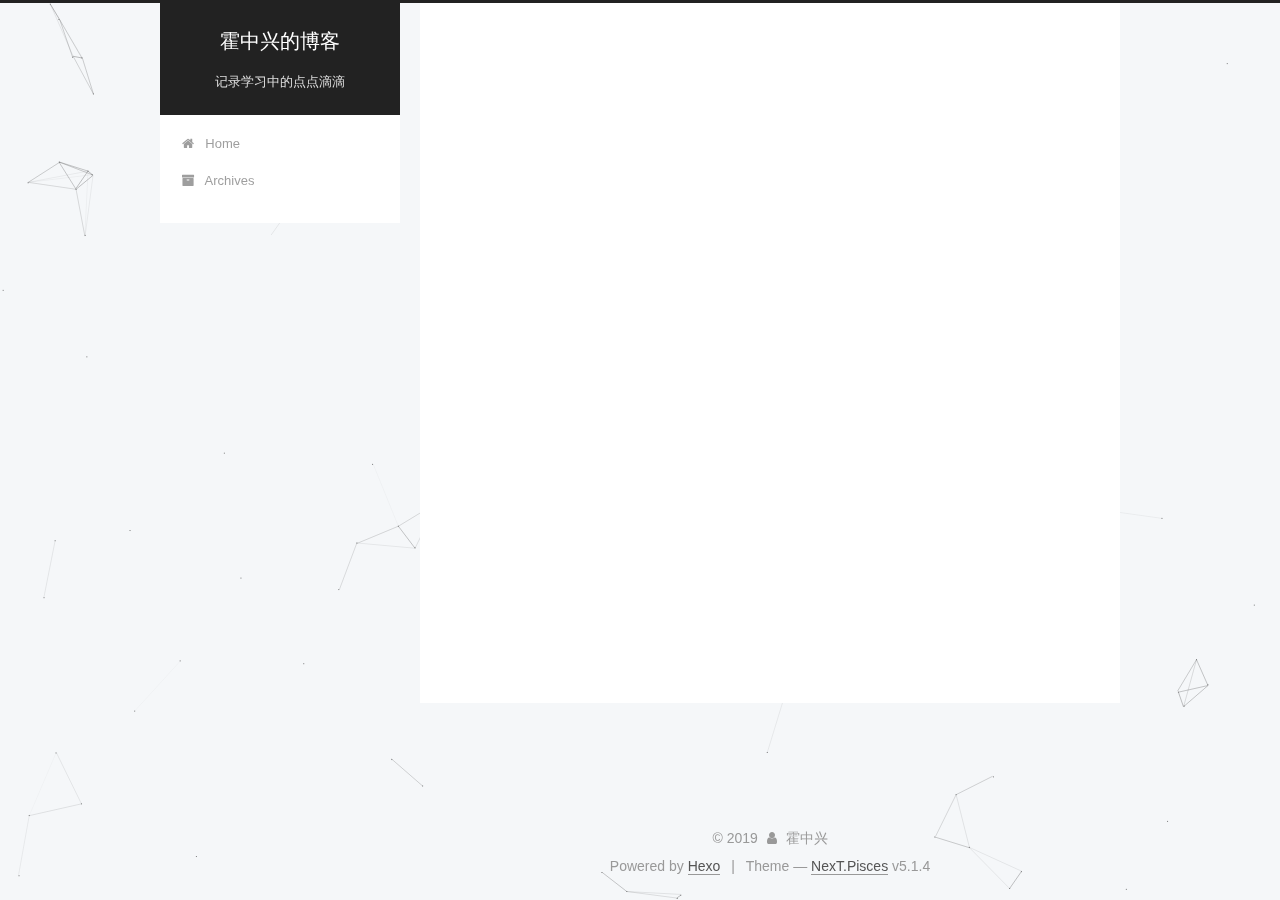
<file: tags/单片机/index.html>
<!DOCTYPE html>



  


<html class="theme-next pisces use-motion" lang>
<head><meta name="generator" content="Hexo 3.8.0">
  <meta charset="UTF-8">
<meta http-equiv="X-UA-Compatible" content="IE=edge">
<meta name="viewport" content="width=device-width, initial-scale=1, maximum-scale=1">
<meta name="theme-color" content="#222">









<meta http-equiv="Cache-Control" content="no-transform">
<meta http-equiv="Cache-Control" content="no-siteapp">
















  
  
  <link href="/lib/fancybox/source/jquery.fancybox.css?v=2.1.5" rel="stylesheet" type="text/css">







<link href="/lib/font-awesome/css/font-awesome.min.css?v=4.6.2" rel="stylesheet" type="text/css">

<link href="/css/main.css?v=5.1.4" rel="stylesheet" type="text/css">


  <link rel="apple-touch-icon" sizes="180x180" href="/images/apple-touch-icon-next.png?v=5.1.4">


  <link rel="icon" type="image/png" sizes="32x32" href="/images/favicon-32x32-next.png?v=5.1.4">


  <link rel="icon" type="image/png" sizes="16x16" href="/images/favicon-16x16-next.png?v=5.1.4">


  <link rel="mask-icon" href="/images/logo.svg?v=5.1.4" color="#222">





  <meta name="keywords" content="Hexo, NexT">










<meta name="description" content="嵌入式开发，java，lua">
<meta property="og:type" content="website">
<meta property="og:title" content="霍中兴的博客">
<meta property="og:url" content="https://handsomehuo.github.io/tags/单片机/index.html">
<meta property="og:site_name" content="霍中兴的博客">
<meta property="og:description" content="嵌入式开发，java，lua">
<meta property="og:locale" content="default">
<meta name="twitter:card" content="summary">
<meta name="twitter:title" content="霍中兴的博客">
<meta name="twitter:description" content="嵌入式开发，java，lua">



<script type="text/javascript" id="hexo.configurations">
  var NexT = window.NexT || {};
  var CONFIG = {
    root: '/',
    scheme: 'Pisces',
    version: '5.1.4',
    sidebar: {"position":"left","display":"post","offset":12,"b2t":false,"scrollpercent":false,"onmobile":false},
    fancybox: true,
    tabs: true,
    motion: {"enable":true,"async":false,"transition":{"post_block":"fadeIn","post_header":"slideDownIn","post_body":"slideDownIn","coll_header":"slideLeftIn","sidebar":"slideUpIn"}},
    duoshuo: {
      userId: '0',
      author: 'Author'
    },
    algolia: {
      applicationID: '',
      apiKey: '',
      indexName: '',
      hits: {"per_page":10},
      labels: {"input_placeholder":"Search for Posts","hits_empty":"We didn't find any results for the search: ${query}","hits_stats":"${hits} results found in ${time} ms"}
    }
  };
</script>



  <link rel="canonical" href="https://handsomehuo.github.io/tags/单片机/">





  <title>Tag: 单片机 | 霍中兴的博客</title>
  








</head>

<body itemscope itemtype="http://schema.org/WebPage" lang="default">

  
  
    
  

  <div class="container sidebar-position-left ">
    <div class="headband"></div>

    <header id="header" class="header" itemscope itemtype="http://schema.org/WPHeader">
      <div class="header-inner"><div class="site-brand-wrapper">
  <div class="site-meta ">
    

    <div class="custom-logo-site-title">
      <a href="/" class="brand" rel="start">
        <span class="logo-line-before"><i></i></span>
        <span class="site-title">霍中兴的博客</span>
        <span class="logo-line-after"><i></i></span>
      </a>
    </div>
      
        <p class="site-subtitle">记录学习中的点点滴滴</p>
      
  </div>

  <div class="site-nav-toggle">
    <button>
      <span class="btn-bar"></span>
      <span class="btn-bar"></span>
      <span class="btn-bar"></span>
    </button>
  </div>
</div>

<nav class="site-nav">
  

  
    <ul id="menu" class="menu">
      
        
        <li class="menu-item menu-item-home">
          <a href="/" rel="section">
            
              <i class="menu-item-icon fa fa-fw fa-home"></i> <br>
            
            Home
          </a>
        </li>
      
        
        <li class="menu-item menu-item-archives">
          <a href="/archives/" rel="section">
            
              <i class="menu-item-icon fa fa-fw fa-archive"></i> <br>
            
            Archives
          </a>
        </li>
      

      
    </ul>
  

  
</nav>



 </div>
    </header>

    <main id="main" class="main">
      <div class="main-inner">
        <div class="content-wrap">
          <div id="content" class="content">
            

  
  
  
  <div class="post-block tag">

    <div id="posts" class="posts-collapse">
      <div class="collection-title">
        <h1>单片机<small>Tag</small>
        </h1>
      </div>

      
        

  <article class="post post-type-normal" itemscope itemtype="http://schema.org/Article">
    <header class="post-header">

      <h2 class="post-title">
        
            <a class="post-title-link" href="/单片机/51" itemprop="url">
              
                <span itemprop="name">51单片机</span>
              
            </a>
        
      </h2>

      <div class="post-meta">
        <time class="post-time" itemprop="dateCreated" datetime="2019-05-05T11:30:26+08:00" content="2019-05-05">
          05-05
        </time>
      </div>

    </header>
  </article>


      
    </div>

  </div>
  
  
  

  


          </div>
          


          

        </div>
        
          
  
  <div class="sidebar-toggle">
    <div class="sidebar-toggle-line-wrap">
      <span class="sidebar-toggle-line sidebar-toggle-line-first"></span>
      <span class="sidebar-toggle-line sidebar-toggle-line-middle"></span>
      <span class="sidebar-toggle-line sidebar-toggle-line-last"></span>
    </div>
  </div>

  <aside id="sidebar" class="sidebar">
    
    <div class="sidebar-inner">

      

      

      <section class="site-overview-wrap sidebar-panel sidebar-panel-active">
        <div class="site-overview">
          <div class="site-author motion-element" itemprop="author" itemscope itemtype="http://schema.org/Person">
            
              <p class="site-author-name" itemprop="name">霍中兴</p>
              <p class="site-description motion-element" itemprop="description">嵌入式开发，java，lua</p>
          </div>

          <nav class="site-state motion-element">

            
              <div class="site-state-item site-state-posts">
              
                <a href="/archives/">
              
                  <span class="site-state-item-count">2</span>
                  <span class="site-state-item-name">posts</span>
                </a>
              </div>
            

            
              
              
              <div class="site-state-item site-state-categories">
                
                  <span class="site-state-item-count">1</span>
                  <span class="site-state-item-name">categories</span>
                
              </div>
            

            
              
              
              <div class="site-state-item site-state-tags">
                
                  <span class="site-state-item-count">3</span>
                  <span class="site-state-item-name">tags</span>
                
              </div>
            

          </nav>

          

          

          
          

          
          

          

        </div>
      </section>

      

      

    </div>
  </aside>


        
      </div>
    </main>

    <footer id="footer" class="footer">
      <div class="footer-inner">
        <div class="copyright">&copy; <span itemprop="copyrightYear">2019</span>
  <span class="with-love">
    <i class="fa fa-user"></i>
  </span>
  <span class="author" itemprop="copyrightHolder">霍中兴</span>

  
</div>


  <div class="powered-by">Powered by <a class="theme-link" target="_blank" href="https://hexo.io">Hexo</a></div>



  <span class="post-meta-divider">|</span>



  <div class="theme-info">Theme &mdash; <a class="theme-link" target="_blank" href="https://github.com/iissnan/hexo-theme-next">NexT.Pisces</a> v5.1.4</div>




        







        
      </div>
    </footer>

    
      <div class="back-to-top">
        <i class="fa fa-arrow-up"></i>
        
      </div>
    

    

  </div>

  

<script type="text/javascript">
  if (Object.prototype.toString.call(window.Promise) !== '[object Function]') {
    window.Promise = null;
  }
</script>









  


  











  
  
    <script type="text/javascript" src="/lib/jquery/index.js?v=2.1.3"></script>
  

  
  
    <script type="text/javascript" src="/lib/fastclick/lib/fastclick.min.js?v=1.0.6"></script>
  

  
  
    <script type="text/javascript" src="/lib/jquery_lazyload/jquery.lazyload.js?v=1.9.7"></script>
  

  
  
    <script type="text/javascript" src="/lib/velocity/velocity.min.js?v=1.2.1"></script>
  

  
  
    <script type="text/javascript" src="/lib/velocity/velocity.ui.min.js?v=1.2.1"></script>
  

  
  
    <script type="text/javascript" src="/lib/fancybox/source/jquery.fancybox.pack.js?v=2.1.5"></script>
  

  
  
    <script type="text/javascript" src="/lib/canvas-nest/canvas-nest.min.js"></script>
  


  


  <script type="text/javascript" src="/js/src/utils.js?v=5.1.4"></script>

  <script type="text/javascript" src="/js/src/motion.js?v=5.1.4"></script>



  
  


  <script type="text/javascript" src="/js/src/affix.js?v=5.1.4"></script>

  <script type="text/javascript" src="/js/src/schemes/pisces.js?v=5.1.4"></script>



  

  


  <script type="text/javascript" src="/js/src/bootstrap.js?v=5.1.4"></script>



  


  




	





  





  












  





  

  

  

  
  

  

  

  

</body>
</html>
</file>
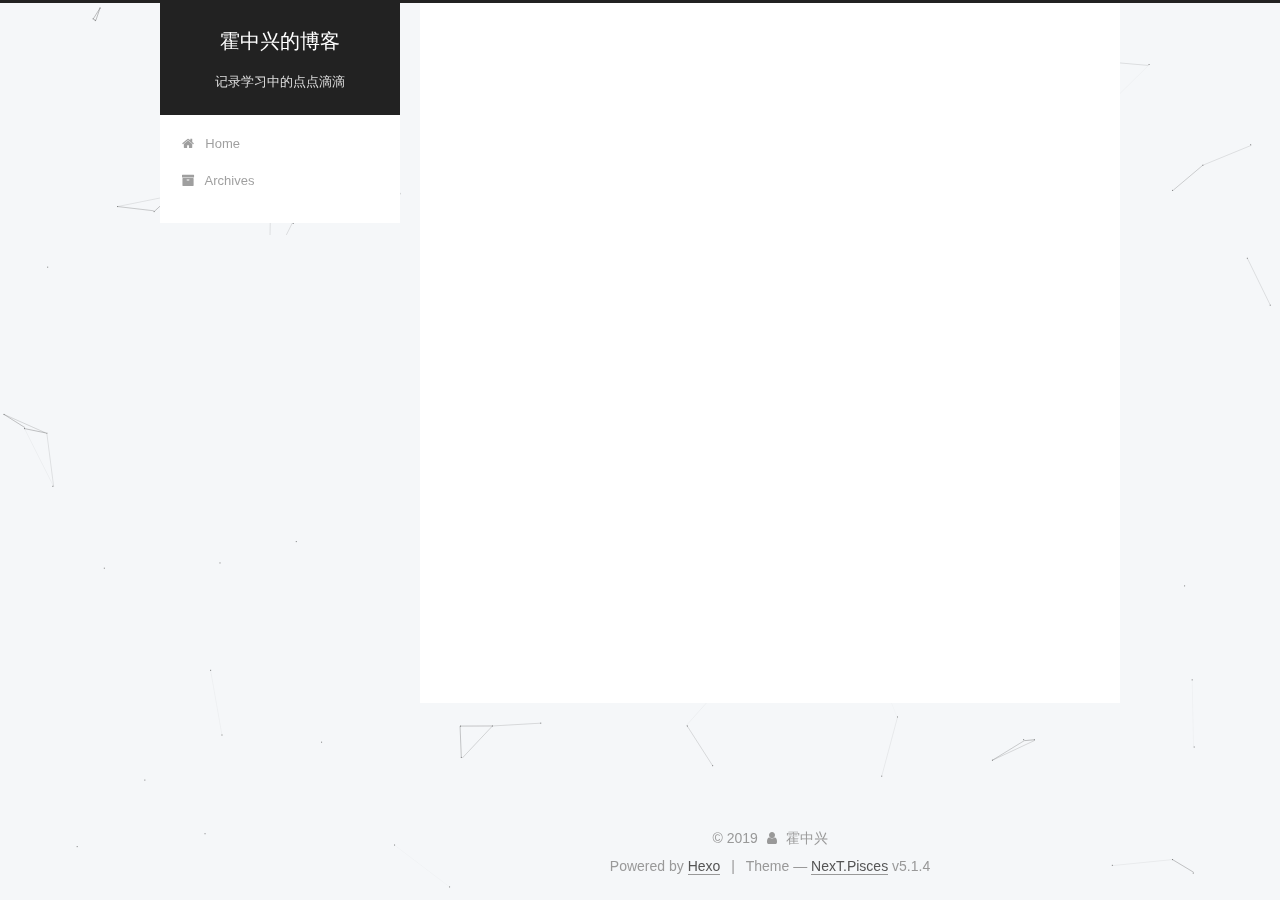
<file: tags/嵌入式/index.html>
<!DOCTYPE html>



  


<html class="theme-next pisces use-motion" lang>
<head><meta name="generator" content="Hexo 3.8.0">
  <meta charset="UTF-8">
<meta http-equiv="X-UA-Compatible" content="IE=edge">
<meta name="viewport" content="width=device-width, initial-scale=1, maximum-scale=1">
<meta name="theme-color" content="#222">









<meta http-equiv="Cache-Control" content="no-transform">
<meta http-equiv="Cache-Control" content="no-siteapp">
















  
  
  <link href="/lib/fancybox/source/jquery.fancybox.css?v=2.1.5" rel="stylesheet" type="text/css">







<link href="/lib/font-awesome/css/font-awesome.min.css?v=4.6.2" rel="stylesheet" type="text/css">

<link href="/css/main.css?v=5.1.4" rel="stylesheet" type="text/css">


  <link rel="apple-touch-icon" sizes="180x180" href="/images/apple-touch-icon-next.png?v=5.1.4">


  <link rel="icon" type="image/png" sizes="32x32" href="/images/favicon-32x32-next.png?v=5.1.4">


  <link rel="icon" type="image/png" sizes="16x16" href="/images/favicon-16x16-next.png?v=5.1.4">


  <link rel="mask-icon" href="/images/logo.svg?v=5.1.4" color="#222">





  <meta name="keywords" content="Hexo, NexT">










<meta name="description" content="嵌入式开发，java，lua">
<meta property="og:type" content="website">
<meta property="og:title" content="霍中兴的博客">
<meta property="og:url" content="https://handsomehuo.github.io/tags/嵌入式/index.html">
<meta property="og:site_name" content="霍中兴的博客">
<meta property="og:description" content="嵌入式开发，java，lua">
<meta property="og:locale" content="default">
<meta name="twitter:card" content="summary">
<meta name="twitter:title" content="霍中兴的博客">
<meta name="twitter:description" content="嵌入式开发，java，lua">



<script type="text/javascript" id="hexo.configurations">
  var NexT = window.NexT || {};
  var CONFIG = {
    root: '/',
    scheme: 'Pisces',
    version: '5.1.4',
    sidebar: {"position":"left","display":"post","offset":12,"b2t":false,"scrollpercent":false,"onmobile":false},
    fancybox: true,
    tabs: true,
    motion: {"enable":true,"async":false,"transition":{"post_block":"fadeIn","post_header":"slideDownIn","post_body":"slideDownIn","coll_header":"slideLeftIn","sidebar":"slideUpIn"}},
    duoshuo: {
      userId: '0',
      author: 'Author'
    },
    algolia: {
      applicationID: '',
      apiKey: '',
      indexName: '',
      hits: {"per_page":10},
      labels: {"input_placeholder":"Search for Posts","hits_empty":"We didn't find any results for the search: ${query}","hits_stats":"${hits} results found in ${time} ms"}
    }
  };
</script>



  <link rel="canonical" href="https://handsomehuo.github.io/tags/嵌入式/">





  <title>Tag: 嵌入式 | 霍中兴的博客</title>
  








</head>

<body itemscope itemtype="http://schema.org/WebPage" lang="default">

  
  
    
  

  <div class="container sidebar-position-left ">
    <div class="headband"></div>

    <header id="header" class="header" itemscope itemtype="http://schema.org/WPHeader">
      <div class="header-inner"><div class="site-brand-wrapper">
  <div class="site-meta ">
    

    <div class="custom-logo-site-title">
      <a href="/" class="brand" rel="start">
        <span class="logo-line-before"><i></i></span>
        <span class="site-title">霍中兴的博客</span>
        <span class="logo-line-after"><i></i></span>
      </a>
    </div>
      
        <p class="site-subtitle">记录学习中的点点滴滴</p>
      
  </div>

  <div class="site-nav-toggle">
    <button>
      <span class="btn-bar"></span>
      <span class="btn-bar"></span>
      <span class="btn-bar"></span>
    </button>
  </div>
</div>

<nav class="site-nav">
  

  
    <ul id="menu" class="menu">
      
        
        <li class="menu-item menu-item-home">
          <a href="/" rel="section">
            
              <i class="menu-item-icon fa fa-fw fa-home"></i> <br>
            
            Home
          </a>
        </li>
      
        
        <li class="menu-item menu-item-archives">
          <a href="/archives/" rel="section">
            
              <i class="menu-item-icon fa fa-fw fa-archive"></i> <br>
            
            Archives
          </a>
        </li>
      

      
    </ul>
  

  
</nav>



 </div>
    </header>

    <main id="main" class="main">
      <div class="main-inner">
        <div class="content-wrap">
          <div id="content" class="content">
            

  
  
  
  <div class="post-block tag">

    <div id="posts" class="posts-collapse">
      <div class="collection-title">
        <h1>嵌入式<small>Tag</small>
        </h1>
      </div>

      
        

  <article class="post post-type-normal" itemscope itemtype="http://schema.org/Article">
    <header class="post-header">

      <h2 class="post-title">
        
            <a class="post-title-link" href="/单片机/51" itemprop="url">
              
                <span itemprop="name">51单片机</span>
              
            </a>
        
      </h2>

      <div class="post-meta">
        <time class="post-time" itemprop="dateCreated" datetime="2019-05-05T11:30:26+08:00" content="2019-05-05">
          05-05
        </time>
      </div>

    </header>
  </article>


      
    </div>

  </div>
  
  
  

  


          </div>
          


          

        </div>
        
          
  
  <div class="sidebar-toggle">
    <div class="sidebar-toggle-line-wrap">
      <span class="sidebar-toggle-line sidebar-toggle-line-first"></span>
      <span class="sidebar-toggle-line sidebar-toggle-line-middle"></span>
      <span class="sidebar-toggle-line sidebar-toggle-line-last"></span>
    </div>
  </div>

  <aside id="sidebar" class="sidebar">
    
    <div class="sidebar-inner">

      

      

      <section class="site-overview-wrap sidebar-panel sidebar-panel-active">
        <div class="site-overview">
          <div class="site-author motion-element" itemprop="author" itemscope itemtype="http://schema.org/Person">
            
              <p class="site-author-name" itemprop="name">霍中兴</p>
              <p class="site-description motion-element" itemprop="description">嵌入式开发，java，lua</p>
          </div>

          <nav class="site-state motion-element">

            
              <div class="site-state-item site-state-posts">
              
                <a href="/archives/">
              
                  <span class="site-state-item-count">2</span>
                  <span class="site-state-item-name">posts</span>
                </a>
              </div>
            

            
              
              
              <div class="site-state-item site-state-categories">
                
                  <span class="site-state-item-count">1</span>
                  <span class="site-state-item-name">categories</span>
                
              </div>
            

            
              
              
              <div class="site-state-item site-state-tags">
                
                  <span class="site-state-item-count">3</span>
                  <span class="site-state-item-name">tags</span>
                
              </div>
            

          </nav>

          

          

          
          

          
          

          

        </div>
      </section>

      

      

    </div>
  </aside>


        
      </div>
    </main>

    <footer id="footer" class="footer">
      <div class="footer-inner">
        <div class="copyright">&copy; <span itemprop="copyrightYear">2019</span>
  <span class="with-love">
    <i class="fa fa-user"></i>
  </span>
  <span class="author" itemprop="copyrightHolder">霍中兴</span>

  
</div>


  <div class="powered-by">Powered by <a class="theme-link" target="_blank" href="https://hexo.io">Hexo</a></div>



  <span class="post-meta-divider">|</span>



  <div class="theme-info">Theme &mdash; <a class="theme-link" target="_blank" href="https://github.com/iissnan/hexo-theme-next">NexT.Pisces</a> v5.1.4</div>




        







        
      </div>
    </footer>

    
      <div class="back-to-top">
        <i class="fa fa-arrow-up"></i>
        
      </div>
    

    

  </div>

  

<script type="text/javascript">
  if (Object.prototype.toString.call(window.Promise) !== '[object Function]') {
    window.Promise = null;
  }
</script>









  


  











  
  
    <script type="text/javascript" src="/lib/jquery/index.js?v=2.1.3"></script>
  

  
  
    <script type="text/javascript" src="/lib/fastclick/lib/fastclick.min.js?v=1.0.6"></script>
  

  
  
    <script type="text/javascript" src="/lib/jquery_lazyload/jquery.lazyload.js?v=1.9.7"></script>
  

  
  
    <script type="text/javascript" src="/lib/velocity/velocity.min.js?v=1.2.1"></script>
  

  
  
    <script type="text/javascript" src="/lib/velocity/velocity.ui.min.js?v=1.2.1"></script>
  

  
  
    <script type="text/javascript" src="/lib/fancybox/source/jquery.fancybox.pack.js?v=2.1.5"></script>
  

  
  
    <script type="text/javascript" src="/lib/canvas-nest/canvas-nest.min.js"></script>
  


  


  <script type="text/javascript" src="/js/src/utils.js?v=5.1.4"></script>

  <script type="text/javascript" src="/js/src/motion.js?v=5.1.4"></script>



  
  


  <script type="text/javascript" src="/js/src/affix.js?v=5.1.4"></script>

  <script type="text/javascript" src="/js/src/schemes/pisces.js?v=5.1.4"></script>



  

  


  <script type="text/javascript" src="/js/src/bootstrap.js?v=5.1.4"></script>



  


  




	





  





  












  





  

  

  

  
  

  

  

  

</body>
</html>
</file>
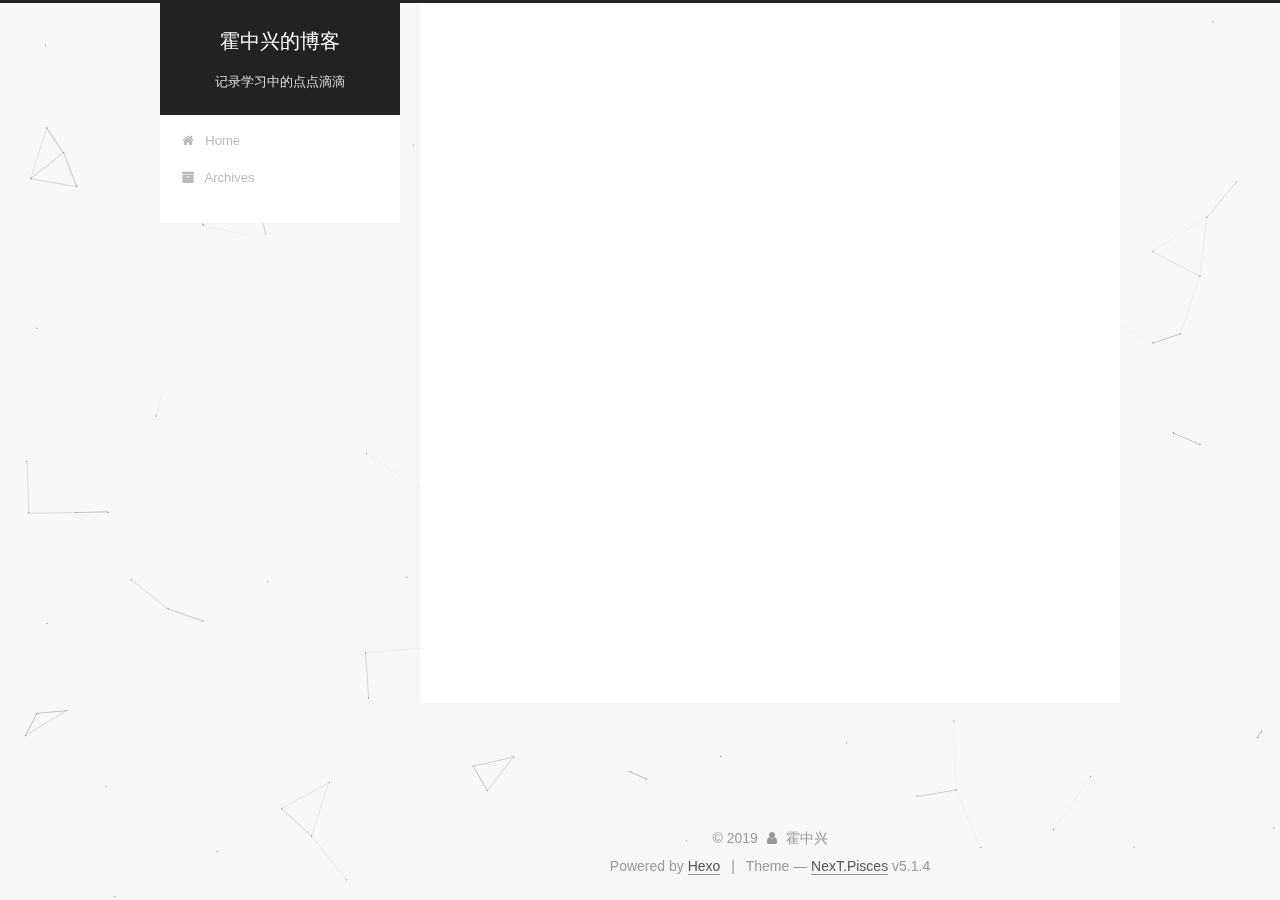
<file: archives/2019/05/index.html>
<!DOCTYPE html>



  


<html class="theme-next pisces use-motion" lang>
<head><meta name="generator" content="Hexo 3.8.0">
  <meta charset="UTF-8">
<meta http-equiv="X-UA-Compatible" content="IE=edge">
<meta name="viewport" content="width=device-width, initial-scale=1, maximum-scale=1">
<meta name="theme-color" content="#222">









<meta http-equiv="Cache-Control" content="no-transform">
<meta http-equiv="Cache-Control" content="no-siteapp">
















  
  
  <link href="/lib/fancybox/source/jquery.fancybox.css?v=2.1.5" rel="stylesheet" type="text/css">







<link href="/lib/font-awesome/css/font-awesome.min.css?v=4.6.2" rel="stylesheet" type="text/css">

<link href="/css/main.css?v=5.1.4" rel="stylesheet" type="text/css">


  <link rel="apple-touch-icon" sizes="180x180" href="/images/apple-touch-icon-next.png?v=5.1.4">


  <link rel="icon" type="image/png" sizes="32x32" href="/images/favicon-32x32-next.png?v=5.1.4">


  <link rel="icon" type="image/png" sizes="16x16" href="/images/favicon-16x16-next.png?v=5.1.4">


  <link rel="mask-icon" href="/images/logo.svg?v=5.1.4" color="#222">





  <meta name="keywords" content="Hexo, NexT">










<meta name="description" content="嵌入式开发，java，lua">
<meta property="og:type" content="website">
<meta property="og:title" content="霍中兴的博客">
<meta property="og:url" content="https://handsomehuo.github.io/archives/2019/05/index.html">
<meta property="og:site_name" content="霍中兴的博客">
<meta property="og:description" content="嵌入式开发，java，lua">
<meta property="og:locale" content="default">
<meta name="twitter:card" content="summary">
<meta name="twitter:title" content="霍中兴的博客">
<meta name="twitter:description" content="嵌入式开发，java，lua">



<script type="text/javascript" id="hexo.configurations">
  var NexT = window.NexT || {};
  var CONFIG = {
    root: '/',
    scheme: 'Pisces',
    version: '5.1.4',
    sidebar: {"position":"left","display":"post","offset":12,"b2t":false,"scrollpercent":false,"onmobile":false},
    fancybox: true,
    tabs: true,
    motion: {"enable":true,"async":false,"transition":{"post_block":"fadeIn","post_header":"slideDownIn","post_body":"slideDownIn","coll_header":"slideLeftIn","sidebar":"slideUpIn"}},
    duoshuo: {
      userId: '0',
      author: 'Author'
    },
    algolia: {
      applicationID: '',
      apiKey: '',
      indexName: '',
      hits: {"per_page":10},
      labels: {"input_placeholder":"Search for Posts","hits_empty":"We didn't find any results for the search: ${query}","hits_stats":"${hits} results found in ${time} ms"}
    }
  };
</script>



  <link rel="canonical" href="https://handsomehuo.github.io/archives/2019/05/">





  <title>Archive | 霍中兴的博客</title>
  








</head>

<body itemscope itemtype="http://schema.org/WebPage" lang="default">

  
  
    
  

  <div class="container sidebar-position-left page-archive">
    <div class="headband"></div>

    <header id="header" class="header" itemscope itemtype="http://schema.org/WPHeader">
      <div class="header-inner"><div class="site-brand-wrapper">
  <div class="site-meta ">
    

    <div class="custom-logo-site-title">
      <a href="/" class="brand" rel="start">
        <span class="logo-line-before"><i></i></span>
        <span class="site-title">霍中兴的博客</span>
        <span class="logo-line-after"><i></i></span>
      </a>
    </div>
      
        <p class="site-subtitle">记录学习中的点点滴滴</p>
      
  </div>

  <div class="site-nav-toggle">
    <button>
      <span class="btn-bar"></span>
      <span class="btn-bar"></span>
      <span class="btn-bar"></span>
    </button>
  </div>
</div>

<nav class="site-nav">
  

  
    <ul id="menu" class="menu">
      
        
        <li class="menu-item menu-item-home">
          <a href="/" rel="section">
            
              <i class="menu-item-icon fa fa-fw fa-home"></i> <br>
            
            Home
          </a>
        </li>
      
        
        <li class="menu-item menu-item-archives">
          <a href="/archives/" rel="section">
            
              <i class="menu-item-icon fa fa-fw fa-archive"></i> <br>
            
            Archives
          </a>
        </li>
      

      
    </ul>
  

  
</nav>



 </div>
    </header>

    <main id="main" class="main">
      <div class="main-inner">
        <div class="content-wrap">
          <div id="content" class="content">
            

  
  
  
  <div class="post-block archive">
    <div id="posts" class="posts-collapse">
      <span class="archive-move-on"></span>

      <span class="archive-page-counter">
        
        
        
          
        
        Um..! 2 posts in total. Keep on posting.
      </span>

      

        
        
        

        
          
          <div class="collection-title">
            <h1 class="archive-year" id="archive-year-2019">2019</h1>
          </div>
        
        

        

  <article class="post post-type-normal" itemscope itemtype="http://schema.org/Article">
    <header class="post-header">

      <h2 class="post-title">
        
            <a class="post-title-link" href="/uncategorized/hello-world" itemprop="url">
              
                <span itemprop="name">Hello World</span>
              
            </a>
        
      </h2>

      <div class="post-meta">
        <time class="post-time" itemprop="dateCreated" datetime="2019-05-06T11:01:28+08:00" content="2019-05-06">
          05-06
        </time>
      </div>

    </header>
  </article>



      

        
        
        

        
        

        

  <article class="post post-type-normal" itemscope itemtype="http://schema.org/Article">
    <header class="post-header">

      <h2 class="post-title">
        
            <a class="post-title-link" href="/单片机/51" itemprop="url">
              
                <span itemprop="name">51单片机</span>
              
            </a>
        
      </h2>

      <div class="post-meta">
        <time class="post-time" itemprop="dateCreated" datetime="2019-05-05T11:30:26+08:00" content="2019-05-05">
          05-05
        </time>
      </div>

    </header>
  </article>



      

    </div>
  </div>
  
  
  

  



          </div>
          


          

        </div>
        
          
  
  <div class="sidebar-toggle">
    <div class="sidebar-toggle-line-wrap">
      <span class="sidebar-toggle-line sidebar-toggle-line-first"></span>
      <span class="sidebar-toggle-line sidebar-toggle-line-middle"></span>
      <span class="sidebar-toggle-line sidebar-toggle-line-last"></span>
    </div>
  </div>

  <aside id="sidebar" class="sidebar">
    
    <div class="sidebar-inner">

      

      

      <section class="site-overview-wrap sidebar-panel sidebar-panel-active">
        <div class="site-overview">
          <div class="site-author motion-element" itemprop="author" itemscope itemtype="http://schema.org/Person">
            
              <p class="site-author-name" itemprop="name">霍中兴</p>
              <p class="site-description motion-element" itemprop="description">嵌入式开发，java，lua</p>
          </div>

          <nav class="site-state motion-element">

            
              <div class="site-state-item site-state-posts">
              
                <a href="/archives/">
              
                  <span class="site-state-item-count">2</span>
                  <span class="site-state-item-name">posts</span>
                </a>
              </div>
            

            
              
              
              <div class="site-state-item site-state-categories">
                
                  <span class="site-state-item-count">1</span>
                  <span class="site-state-item-name">categories</span>
                
              </div>
            

            
              
              
              <div class="site-state-item site-state-tags">
                
                  <span class="site-state-item-count">3</span>
                  <span class="site-state-item-name">tags</span>
                
              </div>
            

          </nav>

          

          

          
          

          
          

          

        </div>
      </section>

      

      

    </div>
  </aside>


        
      </div>
    </main>

    <footer id="footer" class="footer">
      <div class="footer-inner">
        <div class="copyright">&copy; <span itemprop="copyrightYear">2019</span>
  <span class="with-love">
    <i class="fa fa-user"></i>
  </span>
  <span class="author" itemprop="copyrightHolder">霍中兴</span>

  
</div>


  <div class="powered-by">Powered by <a class="theme-link" target="_blank" href="https://hexo.io">Hexo</a></div>



  <span class="post-meta-divider">|</span>



  <div class="theme-info">Theme &mdash; <a class="theme-link" target="_blank" href="https://github.com/iissnan/hexo-theme-next">NexT.Pisces</a> v5.1.4</div>




        







        
      </div>
    </footer>

    
      <div class="back-to-top">
        <i class="fa fa-arrow-up"></i>
        
      </div>
    

    

  </div>

  

<script type="text/javascript">
  if (Object.prototype.toString.call(window.Promise) !== '[object Function]') {
    window.Promise = null;
  }
</script>









  


  











  
  
    <script type="text/javascript" src="/lib/jquery/index.js?v=2.1.3"></script>
  

  
  
    <script type="text/javascript" src="/lib/fastclick/lib/fastclick.min.js?v=1.0.6"></script>
  

  
  
    <script type="text/javascript" src="/lib/jquery_lazyload/jquery.lazyload.js?v=1.9.7"></script>
  

  
  
    <script type="text/javascript" src="/lib/velocity/velocity.min.js?v=1.2.1"></script>
  

  
  
    <script type="text/javascript" src="/lib/velocity/velocity.ui.min.js?v=1.2.1"></script>
  

  
  
    <script type="text/javascript" src="/lib/fancybox/source/jquery.fancybox.pack.js?v=2.1.5"></script>
  

  
  
    <script type="text/javascript" src="/lib/canvas-nest/canvas-nest.min.js"></script>
  


  


  <script type="text/javascript" src="/js/src/utils.js?v=5.1.4"></script>

  <script type="text/javascript" src="/js/src/motion.js?v=5.1.4"></script>



  
  


  <script type="text/javascript" src="/js/src/affix.js?v=5.1.4"></script>

  <script type="text/javascript" src="/js/src/schemes/pisces.js?v=5.1.4"></script>



  

  


  <script type="text/javascript" src="/js/src/bootstrap.js?v=5.1.4"></script>



  


  




	





  





  












  





  

  

  

  
  

  

  

  

</body>
</html>
</file>
<file: css/main.css>
/* normalize.css v3.0.2 | MIT License | git.io/normalize */
html {
  font-family: sans-serif; /* 1 */
  -ms-text-size-adjust: 100%; /* 2 */
  -webkit-text-size-adjust: 100%; /* 2 */
}
body {
  margin: 0;
}
article,
aside,
details,
figcaption,
figure,
footer,
header,
hgroup,
main,
menu,
nav,
section,
summary {
  display: block;
}
audio,
canvas,
progress,
video {
  display: inline-block; /* 1 */
  vertical-align: baseline; /* 2 */
}
audio:not([controls]) {
  display: none;
  height: 0;
}
[hidden],
template {
  display: none;
}
a {
  background-color: transparent;
}
a:active,
a:hover {
  outline: 0;
}
abbr[title] {
  border-bottom: 1px dotted;
}
b,
strong {
  font-weight: bold;
}
dfn {
  font-style: italic;
}
h1 {
  font-size: 2em;
  margin: 0.67em 0;
}
mark {
  background: #ff0;
  color: #000;
}
small {
  font-size: 80%;
}
sub,
sup {
  font-size: 75%;
  line-height: 0;
  position: relative;
  vertical-align: baseline;
}
sup {
  top: -0.5em;
}
sub {
  bottom: -0.25em;
}
img {
  border: 0;
}
svg:not(:root) {
  overflow: hidden;
}
figure {
  margin: 1em 40px;
}
hr {
  -moz-box-sizing: content-box;
  box-sizing: content-box;
  height: 0;
}
pre {
  overflow: auto;
}
code,
kbd,
pre,
samp {
  font-family: monospace, monospace;
  font-size: 1em;
}
button,
input,
optgroup,
select,
textarea {
  color: inherit; /* 1 */
  font: inherit; /* 2 */
  margin: 0; /* 3 */
}
button {
  overflow: visible;
}
button,
select {
  text-transform: none;
}
button,
html input[type="button"],
input[type="reset"],
input[type="submit"] {
  -webkit-appearance: button; /* 2 */
  cursor: pointer; /* 3 */
}
button[disabled],
html input[disabled] {
  cursor: default;
}
button::-moz-focus-inner,
input::-moz-focus-inner {
  border: 0;
  padding: 0;
}
input {
  line-height: normal;
}
input[type="checkbox"],
input[type="radio"] {
  box-sizing: border-box; /* 1 */
  padding: 0; /* 2 */
}
input[type="number"]::-webkit-inner-spin-button,
input[type="number"]::-webkit-outer-spin-button {
  height: auto;
}
input[type="search"] {
  -webkit-appearance: textfield; /* 1 */
  -moz-box-sizing: content-box;
  -webkit-box-sizing: content-box; /* 2 */
  box-sizing: content-box;
}
input[type="search"]::-webkit-search-cancel-button,
input[type="search"]::-webkit-search-decoration {
  -webkit-appearance: none;
}
fieldset {
  border: 1px solid #c0c0c0;
  margin: 0 2px;
  padding: 0.35em 0.625em 0.75em;
}
legend {
  border: 0; /* 1 */
  padding: 0; /* 2 */
}
textarea {
  overflow: auto;
}
optgroup {
  font-weight: bold;
}
table {
  border-collapse: collapse;
  border-spacing: 0;
}
td,
th {
  padding: 0;
}
::selection {
  background: #262a30;
  color: #fff;
}
body {
  position: relative;
  font-family: 'Lato', "PingFang SC", "Microsoft YaHei", sans-serif;
  font-size: 14px;
  line-height: 2;
  color: #555;
  background: #f5f7f9;
}
@media (max-width: 767px) {
  body {
    padding-right: 0 !important;
  }
}
@media (min-width: 768px) and (max-width: 991px) {
  body {
    padding-right: 0 !important;
  }
}
@media (min-width: 1600px) {
  body {
    font-size: 16px;
  }
}
h1,
h2,
h3,
h4,
h5,
h6 {
  margin: 0;
  padding: 0;
  font-weight: bold;
  line-height: 1.5;
  font-family: 'Lato', "PingFang SC", "Microsoft YaHei", sans-serif;
}
h2,
h3,
h4,
h5,
h6 {
  margin: 20px 0 15px;
}
h1 {
  font-size: 22px;
}
@media (max-width: 767px) {
  h1 {
    font-size: 18px;
  }
}
h2 {
  font-size: 20px;
}
@media (max-width: 767px) {
  h2 {
    font-size: 16px;
  }
}
h3 {
  font-size: 18px;
}
@media (max-width: 767px) {
  h3 {
    font-size: 14px;
  }
}
h4 {
  font-size: 16px;
}
@media (max-width: 767px) {
  h4 {
    font-size: 12px;
  }
}
h5 {
  font-size: 14px;
}
@media (max-width: 767px) {
  h5 {
    font-size: 10px;
  }
}
h6 {
  font-size: 12px;
}
@media (max-width: 767px) {
  h6 {
    font-size: 8px;
  }
}
p {
  margin: 0 0 20px 0;
}
a {
  color: #555;
  text-decoration: none;
  outline: none;
  border-bottom: 1px solid #999;
  word-wrap: break-word;
}
a:hover {
  color: #222;
  border-bottom-color: #222;
}
blockquote {
  margin: 0;
  padding: 0;
}
img {
  display: block;
  margin: auto;
  max-width: 100%;
  height: auto;
}
hr {
  margin: 40px 0;
  height: 3px;
  border: none;
  background-color: #ddd;
  background-image: repeating-linear-gradient(-45deg, #fff, #fff 4px, transparent 4px, transparent 8px);
}
blockquote {
  padding: 0 15px;
  color: #666;
  border-left: 4px solid #ddd;
}
blockquote cite::before {
  content: "-";
  padding: 0 5px;
}
dt {
  font-weight: 700;
}
dd {
  margin: 0;
  padding: 0;
}
kbd {
  border: 1px solid #ccc;
  border-radius: 0.2em;
  box-shadow: 0.1em 0.1em 0.2em rgba(0,0,0,0.1);
  background-color: #f9f9f9;
  font-family: inherit;
  background-image: -webkit-linear-gradient(top, #eee, #fff, #eee);
  padding: 0.1em 0.3em;
  white-space: nowrap;
}
.text-left {
  text-align: left;
}
.text-center {
  text-align: center;
}
.text-right {
  text-align: right;
}
.text-justify {
  text-align: justify;
}
.text-nowrap {
  white-space: nowrap;
}
.text-lowercase {
  text-transform: lowercase;
}
.text-uppercase {
  text-transform: uppercase;
}
.text-capitalize {
  text-transform: capitalize;
}
.center-block {
  display: block;
  margin-left: auto;
  margin-right: auto;
}
.clearfix:before,
.clearfix:after {
  content: " ";
  display: table;
}
.clearfix:after {
  clear: both;
}
.pullquote {
  width: 45%;
}
.pullquote.left {
  float: left;
  margin-left: 5px;
  margin-right: 10px;
}
.pullquote.right {
  float: right;
  margin-left: 10px;
  margin-right: 5px;
}
.affix.affix.affix {
  position: fixed;
}
.translation {
  margin-top: -20px;
  font-size: 14px;
  color: #999;
}
.scrollbar-measure {
  width: 100px;
  height: 100px;
  overflow: scroll;
  position: absolute;
  top: -9999px;
}
.use-motion .motion-element {
  opacity: 0;
}
table {
  margin: 20px 0;
  width: 100%;
  border-collapse: collapse;
  border-spacing: 0;
  border: 1px solid #ddd;
  font-size: 14px;
  table-layout: fixed;
  word-wrap: break-all;
}
table>tbody>tr:nth-of-type(odd) {
  background-color: #f9f9f9;
}
table>tbody>tr:hover {
  background-color: #f5f5f5;
}
caption,
th,
td {
  padding: 8px;
  text-align: left;
  vertical-align: middle;
  font-weight: normal;
}
th,
td {
  border-bottom: 3px solid #ddd;
  border-right: 1px solid #eee;
}
th {
  padding-bottom: 10px;
  font-weight: 700;
}
td {
  border-bottom-width: 1px;
}
html,
body {
  height: 100%;
}
.container {
  position: relative;
  min-height: 100%;
}
.header-inner {
  margin: 0 auto;
  padding: 100px 0 70px;
  width: 700px;
}
@media (min-width: 1600px) {
  .container .header-inner {
    width: 900px;
  }
}
.main {
  padding-bottom: 150px;
}
.main-inner {
  margin: 0 auto;
  width: 700px;
}
@media (min-width: 1600px) {
  .container .main-inner {
    width: 900px;
  }
}
.footer {
  position: absolute;
  left: 0;
  bottom: 0;
  width: 100%;
  min-height: 50px;
}
.footer-inner {
  box-sizing: border-box;
  margin: 20px auto;
  width: 700px;
}
@media (min-width: 1600px) {
  .container .footer-inner {
    width: 900px;
  }
}
pre,
.highlight {
  overflow: auto;
  margin: 20px 0;
  padding: 0;
  font-size: 13px;
  color: #4d4d4c;
  background: #f7f7f7;
  line-height: 1.6;
}
pre,
code {
  font-family: consolas, Menlo, "PingFang SC", "Microsoft YaHei", monospace;
}
code {
  padding: 2px 4px;
  word-wrap: break-word;
  color: #555;
  background: #eee;
  border-radius: 3px;
  font-size: 13px;
}
pre {
  padding: 10px;
}
pre code {
  padding: 0;
  color: #4d4d4c;
  background: none;
  text-shadow: none;
}
.highlight {
  border-radius: 1px;
}
.highlight pre {
  border: none;
  margin: 0;
  padding: 10px 0;
}
.highlight table {
  margin: 0;
  width: auto;
  border: none;
}
.highlight td {
  border: none;
  padding: 0;
}
.highlight figcaption {
  font-size: 1em;
  color: #4d4d4c;
  line-height: 1em;
  margin-bottom: 1em;
}
.highlight figcaption:before,
.highlight figcaption:after {
  content: " ";
  display: table;
}
.highlight figcaption:after {
  clear: both;
}
.highlight figcaption a {
  float: right;
  color: #4d4d4c;
}
.highlight figcaption a:hover {
  border-bottom-color: #4d4d4c;
}
.highlight .gutter pre {
  padding-left: 10px;
  padding-right: 10px;
  color: #869194;
  text-align: right;
  background-color: #eff2f3;
}
.highlight .code pre {
  width: 100%;
  padding-left: 10px;
  padding-right: 10px;
  background-color: #f7f7f7;
}
.highlight .line {
  height: 20px;
}
.gutter {
  -webkit-user-select: none;
  -moz-user-select: none;
  -ms-user-select: none;
  user-select: none;
}
.gist table {
  width: auto;
}
.gist table td {
  border: none;
}
pre .deletion {
  background: #fdd;
}
pre .addition {
  background: #dfd;
}
pre .meta {
  color: #8959a8;
}
pre .comment {
  color: #8e908c;
}
pre .variable,
pre .attribute,
pre .tag,
pre .regexp,
pre .ruby .constant,
pre .xml .tag .title,
pre .xml .pi,
pre .xml .doctype,
pre .html .doctype,
pre .css .id,
pre .css .class,
pre .css .pseudo {
  color: #c82829;
}
pre .number,
pre .preprocessor,
pre .built_in,
pre .literal,
pre .params,
pre .constant,
pre .command {
  color: #f5871f;
}
pre .ruby .class .title,
pre .css .rules .attribute,
pre .string,
pre .value,
pre .inheritance,
pre .header,
pre .ruby .symbol,
pre .xml .cdata,
pre .special,
pre .number,
pre .formula {
  color: #718c00;
}
pre .title,
pre .css .hexcolor {
  color: #3e999f;
}
pre .function,
pre .python .decorator,
pre .python .title,
pre .ruby .function .title,
pre .ruby .title .keyword,
pre .perl .sub,
pre .javascript .title,
pre .coffeescript .title {
  color: #4271ae;
}
pre .keyword,
pre .javascript .function {
  color: #8959a8;
}
.full-image.full-image.full-image.full-image {
  border: none;
  max-width: 100%;
  width: auto;
  margin: 20px auto 25px;
}
@media (min-width: 992px) {
  .full-image.full-image.full-image.full-image {
    max-width: none;
    width: 118%;
    margin: 0 -9%;
  }
}
.blockquote-center,
.page-home .post-type-quote blockquote,
.page-post-detail .post-type-quote blockquote {
  position: relative;
  margin: 40px 0;
  padding: 0;
  border-left: none;
  text-align: center;
}
.blockquote-center::before,
.page-home .post-type-quote blockquote::before,
.page-post-detail .post-type-quote blockquote::before,
.blockquote-center::after,
.page-home .post-type-quote blockquote::after,
.page-post-detail .post-type-quote blockquote::after {
  position: absolute;
  content: ' ';
  display: block;
  width: 100%;
  height: 24px;
  opacity: 0.2;
  background-repeat: no-repeat;
  background-position: 0 -6px;
  background-size: 22px 22px;
}
.blockquote-center::before,
.page-home .post-type-quote blockquote::before,
.page-post-detail .post-type-quote blockquote::before {
  top: -20px;
  background-image: url("../images/quote-l.svg");
  border-top: 1px solid #ccc;
}
.blockquote-center::after,
.page-home .post-type-quote blockquote::after,
.page-post-detail .post-type-quote blockquote::after {
  bottom: -20px;
  background-image: url("../images/quote-r.svg");
  border-bottom: 1px solid #ccc;
  background-position: 100% 8px;
}
.blockquote-center p,
.page-home .post-type-quote blockquote p,
.page-post-detail .post-type-quote blockquote p,
.blockquote-center div,
.page-home .post-type-quote blockquote div,
.page-post-detail .post-type-quote blockquote div {
  text-align: center;
}
.post .post-body .group-picture img {
  box-sizing: border-box;
  padding: 0 3px;
  border: none;
}
.post .group-picture-row {
  overflow: hidden;
  margin-top: 6px;
}
.post .group-picture-row:first-child {
  margin-top: 0;
}
.post .group-picture-column {
  float: left;
}
.page-post-detail .post-body .group-picture-column {
  float: none;
  margin-top: 10px;
  width: auto !important;
}
.page-post-detail .post-body .group-picture-column img {
  margin: 0 auto;
}
.page-archive .group-picture-container {
  overflow: hidden;
}
.page-archive .group-picture-row {
  float: left;
}
.page-archive .group-picture-row:first-child {
  margin-top: 6px;
}
.page-archive .group-picture-column {
  max-width: 150px;
  max-height: 150px;
}
.post-body .note {
  position: relative;
  padding: 15px;
  margin-bottom: 20px;
  border: 1px solid #eee;
  border-left-width: 5px;
  border-radius: 3px;
}
.post-body .note h2,
.post-body .note h3,
.post-body .note h4,
.post-body .note h5,
.post-body .note h6 {
  margin-top: 0;
  margin-bottom: 0;
  border-bottom: initial;
  padding-top: 0 !important;
}
.post-body .note p:first-child,
.post-body .note ul:first-child,
.post-body .note ol:first-child,
.post-body .note table:first-child,
.post-body .note pre:first-child,
.post-body .note blockquote:first-child {
  margin-top: 0;
}
.post-body .note p:last-child,
.post-body .note ul:last-child,
.post-body .note ol:last-child,
.post-body .note table:last-child,
.post-body .note pre:last-child,
.post-body .note blockquote:last-child {
  margin-bottom: 0;
}
.post-body .note.default {
  border-left-color: #777;
}
.post-body .note.default h2,
.post-body .note.default h3,
.post-body .note.default h4,
.post-body .note.default h5,
.post-body .note.default h6 {
  color: #777;
}
.post-body .note.primary {
  border-left-color: #6f42c1;
}
.post-body .note.primary h2,
.post-body .note.primary h3,
.post-body .note.primary h4,
.post-body .note.primary h5,
.post-body .note.primary h6 {
  color: #6f42c1;
}
.post-body .note.info {
  border-left-color: #428bca;
}
.post-body .note.info h2,
.post-body .note.info h3,
.post-body .note.info h4,
.post-body .note.info h5,
.post-body .note.info h6 {
  color: #428bca;
}
.post-body .note.success {
  border-left-color: #5cb85c;
}
.post-body .note.success h2,
.post-body .note.success h3,
.post-body .note.success h4,
.post-body .note.success h5,
.post-body .note.success h6 {
  color: #5cb85c;
}
.post-body .note.warning {
  border-left-color: #f0ad4e;
}
.post-body .note.warning h2,
.post-body .note.warning h3,
.post-body .note.warning h4,
.post-body .note.warning h5,
.post-body .note.warning h6 {
  color: #f0ad4e;
}
.post-body .note.danger {
  border-left-color: #d9534f;
}
.post-body .note.danger h2,
.post-body .note.danger h3,
.post-body .note.danger h4,
.post-body .note.danger h5,
.post-body .note.danger h6 {
  color: #d9534f;
}
.post-body .label {
  display: inline;
  padding: 0 2px;
  white-space: nowrap;
}
.post-body .label.default {
  background-color: #f0f0f0;
}
.post-body .label.primary {
  background-color: #efe6f7;
}
.post-body .label.info {
  background-color: #e5f2f8;
}
.post-body .label.success {
  background-color: #e7f4e9;
}
.post-body .label.warning {
  background-color: #fcf6e1;
}
.post-body .label.danger {
  background-color: #fae8eb;
}
.post-body .tabs {
  position: relative;
  display: block;
  margin-bottom: 20px;
  padding-top: 10px;
}
.post-body .tabs ul.nav-tabs {
  margin: 0;
  padding: 0;
  display: flex;
  margin-bottom: -1px;
}
@media (max-width: 413px) {
  .post-body .tabs ul.nav-tabs {
    display: block;
    margin-bottom: 5px;
  }
}
.post-body .tabs ul.nav-tabs li.tab {
  list-style-type: none !important;
  margin: 0 0.25em 0 0;
  border-top: 3px solid transparent;
  border-left: 1px solid transparent;
  border-right: 1px solid transparent;
}
@media (max-width: 413px) {
  .post-body .tabs ul.nav-tabs li.tab {
    margin: initial;
    border-top: 1px solid transparent;
    border-left: 3px solid transparent;
    border-right: 1px solid transparent;
    border-bottom: 1px solid transparent;
  }
}
.post-body .tabs ul.nav-tabs li.tab a {
  outline: 0;
  border-bottom: initial;
  display: block;
  line-height: 1.8em;
  padding: 0.25em 0.75em;
  transition-duration: 0.2s;
  transition-timing-function: ease-out;
  transition-delay: 0s;
}
.post-body .tabs ul.nav-tabs li.tab a i {
  width: 1.285714285714286em;
}
.post-body .tabs ul.nav-tabs li.tab.active {
  border-top: 3px solid #fc6423;
  border-left: 1px solid #ddd;
  border-right: 1px solid #ddd;
  background-color: #fff;
}
@media (max-width: 413px) {
  .post-body .tabs ul.nav-tabs li.tab.active {
    border-top: 1px solid #ddd;
    border-left: 3px solid #fc6423;
    border-right: 1px solid #ddd;
    border-bottom: 1px solid #ddd;
  }
}
.post-body .tabs ul.nav-tabs li.tab.active a {
  cursor: default;
  color: #555;
}
.post-body .tabs .tab-content {
  background-color: #fff;
}
.post-body .tabs .tab-content .tab-pane {
  border: 1px solid #ddd;
  padding: 20px 20px 0 20px;
}
.post-body .tabs .tab-content .tab-pane:not(.active) {
  display: none !important;
}
.post-body .tabs .tab-content .tab-pane.active {
  display: block !important;
}
.btn {
  display: inline-block;
  padding: 0 20px;
  font-size: 14px;
  color: #555;
  background: #fff;
  border: 2px solid #555;
  text-decoration: none;
  border-radius: 2px;
  transition-property: background-color;
  transition-duration: 0.2s;
  transition-timing-function: ease-in-out;
  transition-delay: 0s;
  line-height: 2;
}
.btn:hover {
  border-color: #222;
  color: #fff;
  background: #222;
}
.btn +.btn {
  margin: 0 0 8px 8px;
}
.btn .fa-fw {
  width: 1.285714285714286em;
  text-align: left;
}
.btn-bar {
  display: block;
  width: 22px;
  height: 2px;
  background: #555;
  border-radius: 1px;
}
.btn-bar+.btn-bar {
  margin-top: 4px;
}
.pagination {
  margin: 120px 0 40px;
  text-align: center;
  border-top: 1px solid #eee;
}
.page-number-basic,
.pagination .prev,
.pagination .next,
.pagination .page-number,
.pagination .space {
  display: inline-block;
  position: relative;
  top: -1px;
  margin: 0 10px;
  padding: 0 11px;
}
@media (max-width: 767px) {
  .page-number-basic,
  .pagination .prev,
  .pagination .next,
  .pagination .page-number,
  .pagination .space {
    margin: 0 5px;
  }
}
.pagination .prev,
.pagination .next,
.pagination .page-number {
  border-bottom: 0;
  border-top: 1px solid #eee;
  transition-property: border-color;
  transition-duration: 0.2s;
  transition-timing-function: ease-in-out;
  transition-delay: 0s;
}
.pagination .prev:hover,
.pagination .next:hover,
.pagination .page-number:hover {
  border-top-color: #222;
}
.pagination .space {
  padding: 0;
  margin: 0;
}
.pagination .prev {
  margin-left: 0;
}
.pagination .next {
  margin-right: 0;
}
.pagination .page-number.current {
  color: #fff;
  background: #ccc;
  border-top-color: #ccc;
}
@media (max-width: 767px) {
  .pagination {
    border-top: none;
  }
  .pagination .prev,
  .pagination .next,
  .pagination .page-number {
    margin-bottom: 10px;
    border-top: 0;
    border-bottom: 1px solid #eee;
    padding: 0 10px;
  }
  .pagination .prev:hover,
  .pagination .next:hover,
  .pagination .page-number:hover {
    border-bottom-color: #222;
  }
}
.comments {
  margin: 60px 20px 0;
}
.tag-cloud {
  text-align: center;
}
.tag-cloud a {
  display: inline-block;
  margin: 10px;
}
.back-to-top {
  box-sizing: border-box;
  position: fixed;
  bottom: -100px;
  right: 30px;
  z-index: 1050;
  padding: 0 6px;
  width: 24px;
  background: #222;
  font-size: 12px;
  opacity: 0.6;
  color: #fff;
  cursor: pointer;
  text-align: center;
  -webkit-transform: translateZ(0);
  transition-property: bottom;
  transition-duration: 0.2s;
  transition-timing-function: ease-in-out;
  transition-delay: 0s;
}
@media (min-width: 768px) and (max-width: 991px) {
  .back-to-top {
    display: none !important;
  }
}
@media (max-width: 767px) {
  .back-to-top {
    display: none !important;
  }
}
.back-to-top.back-to-top-on {
  bottom: 30px;
}
.header {
  background: transparent;
}
.header-inner {
  position: relative;
}
.headband {
  height: 3px;
  background: #222;
}
.site-meta {
  margin: 0;
  text-align: center;
}
@media (max-width: 767px) {
  .site-meta {
    text-align: center;
  }
}
.brand {
  position: relative;
  display: inline-block;
  padding: 0 40px;
  color: #fff;
  background: #222;
  border-bottom: none;
}
.brand:hover {
  color: #fff;
}
.logo {
  display: inline-block;
  margin-right: 5px;
  line-height: 36px;
  vertical-align: top;
}
.site-title {
  display: inline-block;
  vertical-align: top;
  line-height: 36px;
  font-size: 20px;
  font-weight: normal;
  font-family: 'Lato', "PingFang SC", "Microsoft YaHei", sans-serif;
}
.site-subtitle {
  margin-top: 10px;
  font-size: 13px;
  color: #ddd;
}
.use-motion .brand {
  opacity: 0;
}
.use-motion .logo,
.use-motion .site-title,
.use-motion .site-subtitle {
  opacity: 0;
  position: relative;
  top: -10px;
}
.site-nav-toggle {
  display: none;
  position: absolute;
  top: 10px;
  left: 10px;
}
@media (max-width: 767px) {
  .site-nav-toggle {
    display: block;
  }
}
.site-nav-toggle button {
  margin-top: 2px;
  padding: 9px 10px;
  background: transparent;
  border: none;
}
@media (max-width: 767px) {
  .site-nav {
    display: none;
    margin: 0 -10px;
    padding: 0 10px;
    clear: both;
    border-top: 1px solid #ddd;
  }
}
@media (min-width: 768px) and (max-width: 991px) {
  .site-nav {
    display: block !important;
  }
}
@media (min-width: 992px) {
  .site-nav {
    display: block !important;
  }
}
.menu {
  margin-top: 20px;
  padding-left: 0;
  text-align: center;
}
.menu .menu-item {
  display: inline-block;
  margin: 0 10px;
  list-style: none;
}
@media screen and (max-width: 767px) {
  .menu .menu-item {
    margin-top: 10px;
  }
}
.menu .menu-item a {
  display: block;
  font-size: 13px;
  line-height: inherit;
  border-bottom: 1px solid transparent;
  transition-property: border-color;
  transition-duration: 0.2s;
  transition-timing-function: ease-in-out;
  transition-delay: 0s;
}
.menu .menu-item a:hover,
.menu-item-active a {
  border-bottom-color: #222;
}
.menu .menu-item .fa {
  margin-right: 5px;
}
.use-motion .menu-item {
  opacity: 0;
}
.post-body {
  font-family: 'Lato', "PingFang SC", "Microsoft YaHei", sans-serif;
}
@media (max-width: 767px) {
  .post-body {
    word-break: break-word;
  }
}
.post-body .fancybox img {
  display: block !important;
  margin: 0 auto;
  cursor: pointer;
  cursor: zoom-in;
  cursor: -webkit-zoom-in;
}
.post-body .image-caption,
.post-body .figure .caption {
  margin: -20px auto 15px;
  text-align: center;
  font-size: 14px;
  color: #999;
  font-weight: bold;
  line-height: 1;
}
.post-sticky-flag {
  display: inline-block;
  font-size: 16px;
  -ms-transform: rotate(30deg);
  -webkit-transform: rotate(30deg);
  -moz-transform: rotate(30deg);
  -ms-transform: rotate(30deg);
  -o-transform: rotate(30deg);
  transform: rotate(30deg);
}
.use-motion .post-block,
.use-motion .pagination,
.use-motion .comments {
  opacity: 0;
}
.use-motion .post-header {
  opacity: 0;
}
.use-motion .post-body {
  opacity: 0;
}
.use-motion .collection-title {
  opacity: 0;
}
.posts-expand {
  padding-top: 40px;
}
@media (max-width: 767px) {
  .posts-expand {
    margin: 0 20px;
  }
  .post-body pre .gutter pre {
    padding-right: 10px;
  }
  .post-body .highlight {
    margin-left: 0px;
    margin-right: 0px;
    padding: 0;
  }
  .post-body .highlight .gutter pre {
    padding-right: 10px;
  }
}
@media (min-width: 992px) {
  .posts-expand .post-body {
    text-align: justify;
  }
}
.posts-expand .post-body h2,
.posts-expand .post-body h3,
.posts-expand .post-body h4,
.posts-expand .post-body h5,
.posts-expand .post-body h6 {
  padding-top: 10px;
}
.posts-expand .post-body h2 .header-anchor,
.posts-expand .post-body h3 .header-anchor,
.posts-expand .post-body h4 .header-anchor,
.posts-expand .post-body h5 .header-anchor,
.posts-expand .post-body h6 .header-anchor {
  float: right;
  margin-left: 10px;
  color: #ccc;
  border-bottom-style: none;
  visibility: hidden;
}
.posts-expand .post-body h2 .header-anchor:hover,
.posts-expand .post-body h3 .header-anchor:hover,
.posts-expand .post-body h4 .header-anchor:hover,
.posts-expand .post-body h5 .header-anchor:hover,
.posts-expand .post-body h6 .header-anchor:hover {
  color: inherit;
}
.posts-expand .post-body h2:hover .header-anchor,
.posts-expand .post-body h3:hover .header-anchor,
.posts-expand .post-body h4:hover .header-anchor,
.posts-expand .post-body h5:hover .header-anchor,
.posts-expand .post-body h6:hover .header-anchor {
  visibility: visible;
}
.posts-expand .post-body ul li {
  list-style: circle;
}
.posts-expand .post-body img {
  box-sizing: border-box;
  margin: auto;
  padding: 3px;
  border: 1px solid #ddd;
}
.posts-expand .post-body .fancybox img {
  margin: 0 auto 25px;
}
@media (max-width: 767px) {
  .posts-collapse {
    margin: 0 20px;
  }
  .posts-collapse .post-title,
  .posts-collapse .post-meta {
    display: block;
    width: auto;
    text-align: left;
  }
}
.posts-collapse {
  position: relative;
  z-index: 1010;
  margin-left: 55px;
}
.posts-collapse::after {
  content: " ";
  position: absolute;
  top: 20px;
  left: 0;
  margin-left: -2px;
  width: 4px;
  height: 100%;
  background: #f5f5f5;
  z-index: -1;
}
@media (max-width: 767px) {
  .posts-collapse {
    margin: 0 20px;
  }
}
.posts-collapse .collection-title {
  position: relative;
  margin: 60px 0;
}
.posts-collapse .collection-title h1,
.posts-collapse .collection-title h2 {
  margin-left: 20px;
}
.posts-collapse .collection-title small {
  color: #bbb;
  margin-left: 5px;
}
.posts-collapse .collection-title::before {
  content: " ";
  position: absolute;
  left: 0;
  top: 50%;
  margin-left: -4px;
  margin-top: -4px;
  width: 8px;
  height: 8px;
  background: #bbb;
  border-radius: 50%;
}
.posts-collapse .post {
  margin: 30px 0;
}
.posts-collapse .post-header {
  position: relative;
  transition-duration: 0.2s;
  transition-timing-function: ease-in-out;
  transition-delay: 0s;
  transition-property: border;
  border-bottom: 1px dashed #ccc;
}
.posts-collapse .post-header::before {
  content: " ";
  position: absolute;
  left: 0;
  top: 12px;
  width: 6px;
  height: 6px;
  margin-left: -4px;
  background: #bbb;
  border-radius: 50%;
  border: 1px solid #fff;
  transition-duration: 0.2s;
  transition-timing-function: ease-in-out;
  transition-delay: 0s;
  transition-property: background;
}
.posts-collapse .post-header:hover {
  border-bottom-color: #666;
}
.posts-collapse .post-header:hover::before {
  background: #222;
}
.posts-collapse .post-meta {
  position: absolute;
  font-size: 12px;
  left: 20px;
  top: 5px;
}
.posts-collapse .post-comments-count {
  display: none;
}
.posts-collapse .post-title {
  margin-left: 60px;
  font-size: 16px;
  font-weight: normal;
  line-height: inherit;
}
.posts-collapse .post-title::after {
  margin-left: 3px;
  opacity: 0.6;
}
.posts-collapse .post-title a {
  color: #666;
  border-bottom: none;
}
.page-home .post-type-quote .post-header,
.page-post-detail .post-type-quote .post-header,
.page-home .post-type-quote .post-tags,
.page-post-detail .post-type-quote .post-tags {
  display: none;
}
.posts-expand .post-title {
  text-align: center;
  word-break: break-word;
  font-weight: 400;
}
.posts-expand .post-title-link {
  display: inline-block;
  position: relative;
  color: #555;
  border-bottom: none;
  line-height: 1.2;
  vertical-align: top;
}
.posts-expand .post-title-link::before {
  content: "";
  position: absolute;
  width: 100%;
  height: 2px;
  bottom: 0;
  left: 0;
  background-color: #000;
  visibility: hidden;
  -webkit-transform: scaleX(0);
  -moz-transform: scaleX(0);
  -ms-transform: scaleX(0);
  -o-transform: scaleX(0);
  transform: scaleX(0);
  transition-duration: 0.2s;
  transition-timing-function: ease-in-out;
  transition-delay: 0s;
}
.posts-expand .post-title-link:hover::before {
  visibility: visible;
  -webkit-transform: scaleX(1);
  -moz-transform: scaleX(1);
  -ms-transform: scaleX(1);
  -o-transform: scaleX(1);
  transform: scaleX(1);
}
.posts-expand .post-title-link .fa {
  font-size: 16px;
}
.posts-expand .post-meta {
  margin: 3px 0 60px 0;
  color: #999;
  font-family: 'Lato', "PingFang SC", "Microsoft YaHei", sans-serif;
  font-size: 12px;
  text-align: center;
}
.posts-expand .post-meta .post-category-list {
  display: inline-block;
  margin: 0;
  padding: 3px;
}
.posts-expand .post-meta .post-category-list-link {
  color: #999;
}
.posts-expand .post-meta .post-description {
  font-size: 14px;
  margin-top: 2px;
}
.post-meta-divider {
  margin: 0 0.5em;
}
.post-meta-item-icon {
  margin-right: 3px;
}
@media (min-width: 768px) and (max-width: 991px) {
  .post-meta-item-icon {
    display: inline-block;
  }
}
@media (max-width: 767px) {
  .post-meta-item-icon {
    display: inline-block;
  }
}
@media (min-width: 768px) and (max-width: 991px) {
  .post-meta-item-text {
    display: none;
  }
}
@media (max-width: 767px) {
  .post-meta-item-text {
    display: none;
  }
}
@media (max-width: 767px) {
  .posts-expand .post-comments-count {
    display: none;
  }
}
.post-button {
  margin-top: 40px;
}
.posts-expand .post-tags {
  margin-top: 40px;
  text-align: center;
}
.posts-expand .post-tags a {
  display: inline-block;
  margin-right: 10px;
  font-size: 13px;
}
.post-nav {
  display: table;
  margin-top: 15px;
  width: 100%;
  border-top: 1px solid #eee;
}
.post-nav-divider {
  display: table-cell;
  width: 10%;
}
.post-nav-item {
  display: table-cell;
  padding: 10px 0 0 0;
  width: 45%;
  vertical-align: top;
}
.post-nav-item a {
  position: relative;
  display: block;
  line-height: 25px;
  font-size: 14px;
  color: #555;
  border-bottom: none;
}
.post-nav-item a:hover {
  color: #222;
  border-bottom: none;
}
.post-nav-item a:active {
  top: 2px;
}
.post-nav-item .fa {
  position: absolute;
  top: 8px;
  left: 0;
  font-size: 12px;
}
.post-nav-next a {
  padding-left: 15px;
}
.post-nav-prev {
  text-align: right;
}
.post-nav-prev a {
  padding-right: 15px;
}
.post-nav-prev .fa {
  right: 0;
  left: auto;
}
.posts-expand .post-eof {
  display: block;
  margin: 80px auto 60px;
  width: 8%;
  height: 1px;
  background: #ccc;
  text-align: center;
}
.post:last-child .post-eof.post-eof.post-eof {
  display: none;
}
.post-gallery {
  display: table;
  table-layout: fixed;
  width: 100%;
  border-collapse: separate;
}
.post-gallery-row {
  display: table-row;
}
.post-gallery .post-gallery-img {
  display: table-cell;
  text-align: center;
  vertical-align: middle;
  border: none;
}
.post-gallery .post-gallery-img img {
  max-width: 100%;
  max-height: 100%;
  border: none;
}
.fancybox-close,
.fancybox-close:hover {
  border: none;
}
.rtl.post-body p,
.rtl.post-body a,
.rtl.post-body h1,
.rtl.post-body h2,
.rtl.post-body h3,
.rtl.post-body h4,
.rtl.post-body h5,
.rtl.post-body h6,
.rtl.post-body li,
.rtl.post-body ul,
.rtl.post-body ol {
  direction: rtl;
  font-family: UKIJ Ekran;
}
.rtl.post-title {
  font-family: UKIJ Ekran;
}
.sidebar {
  position: fixed;
  right: 0;
  top: 0;
  bottom: 0;
  width: 0;
  z-index: 1040;
  box-shadow: inset 0 2px 6px #000;
  background: #222;
  -webkit-transform: translateZ(0);
}
.sidebar a {
  color: #999;
  border-bottom-color: #555;
}
.sidebar a:hover {
  color: #eee;
}
@media (min-width: 768px) and (max-width: 991px) {
  .sidebar {
    display: none !important;
  }
}
@media (max-width: 767px) {
  .sidebar {
    display: none !important;
  }
}
.sidebar-inner {
  position: relative;
  padding: 20px 10px;
  color: #999;
  text-align: center;
}
.site-overview-wrap {
  overflow: hidden;
}
.site-overview {
  overflow-y: auto;
  overflow-x: hidden;
}
.sidebar-toggle {
  position: fixed;
  right: 30px;
  bottom: 45px;
  width: 14px;
  height: 14px;
  padding: 5px;
  background: #222;
  line-height: 0;
  z-index: 1050;
  cursor: pointer;
  -webkit-transform: translateZ(0);
}
@media (min-width: 768px) and (max-width: 991px) {
  .sidebar-toggle {
    display: none !important;
  }
}
@media (max-width: 767px) {
  .sidebar-toggle {
    display: none !important;
  }
}
.sidebar-toggle-line {
  position: relative;
  display: inline-block;
  vertical-align: top;
  height: 2px;
  width: 100%;
  background: #fff;
  margin-top: 3px;
}
.sidebar-toggle-line:first-child {
  margin-top: 0;
}
.site-author-image {
  display: block;
  margin: 0 auto;
  padding: 2px;
  max-width: 120px;
  height: auto;
  border: 1px solid #eee;
}
.site-author-name {
  margin: 0;
  text-align: center;
  color: #222;
  font-weight: 600;
}
.site-description {
  margin-top: 0;
  text-align: center;
  font-size: 13px;
  color: #999;
}
.site-state {
  overflow: hidden;
  line-height: 1.4;
  white-space: nowrap;
  text-align: center;
}
.site-state-item {
  display: inline-block;
  padding: 0 15px;
  border-left: 1px solid #eee;
}
.site-state-item:first-child {
  border-left: none;
}
.site-state-item a {
  border-bottom: none;
}
.site-state-item-count {
  display: block;
  text-align: center;
  color: inherit;
  font-weight: 600;
  font-size: 16px;
}
.site-state-item-name {
  font-size: 13px;
  color: #999;
}
.feed-link {
  margin-top: 20px;
}
.feed-link a {
  display: inline-block;
  padding: 0 15px;
  color: #fc6423;
  border: 1px solid #fc6423;
  border-radius: 4px;
}
.feed-link a i {
  color: #fc6423;
  font-size: 14px;
}
.feed-link a:hover {
  color: #fff;
  background: #fc6423;
}
.feed-link a:hover i {
  color: #fff;
}
.links-of-author {
  margin-top: 20px;
}
.links-of-author a {
  display: inline-block;
  vertical-align: middle;
  margin-right: 10px;
  margin-bottom: 10px;
  border-bottom-color: #555;
  font-size: 13px;
}
.links-of-author a:before {
  display: inline-block;
  vertical-align: middle;
  margin-right: 3px;
  content: " ";
  width: 4px;
  height: 4px;
  border-radius: 50%;
  background: #08fe98;
}
.links-of-blogroll {
  font-size: 13px;
}
.links-of-blogroll-title {
  margin-top: 20px;
  font-size: 14px;
  font-weight: 600;
}
.links-of-blogroll-list {
  margin: 0;
  padding: 0;
  list-style: none;
}
.links-of-blogroll-item {
  padding: 2px 10px;
}
.links-of-blogroll-item a {
  max-width: 280px;
  box-sizing: border-box;
  display: inline-block;
  overflow: hidden;
  white-space: nowrap;
  text-overflow: ellipsis;
}
.sidebar-nav {
  margin: 0 0 20px;
  padding-left: 0;
}
.sidebar-nav li {
  display: inline-block;
  cursor: pointer;
  border-bottom: 1px solid transparent;
  font-size: 14px;
  color: #555;
}
.sidebar-nav li:hover {
  color: #fc6423;
}
.page-post-detail .sidebar-nav-toc {
  padding: 0 5px;
}
.page-post-detail .sidebar-nav-overview {
  margin-left: 10px;
}
.sidebar-nav .sidebar-nav-active {
  color: #fc6423;
  border-bottom-color: #fc6423;
}
.sidebar-nav .sidebar-nav-active:hover {
  color: #fc6423;
}
.sidebar-panel {
  display: none;
}
.sidebar-panel-active {
  display: block;
}
.post-toc-empty {
  font-size: 14px;
  color: #666;
}
.post-toc-wrap {
  overflow: hidden;
}
.post-toc {
  overflow: auto;
}
.post-toc ol {
  margin: 0;
  padding: 0 2px 5px 10px;
  text-align: left;
  list-style: none;
  font-size: 14px;
}
.post-toc ol > ol {
  padding-left: 0;
}
.post-toc ol a {
  transition-duration: 0.2s;
  transition-timing-function: ease-in-out;
  transition-delay: 0s;
  transition-property: all;
  color: #666;
  border-bottom-color: #ccc;
}
.post-toc ol a:hover {
  color: #000;
  border-bottom-color: #000;
}
.post-toc .nav-item {
  overflow: hidden;
  text-overflow: ellipsis;
  text-align: justify;
  white-space: nowrap;
  line-height: 1.8;
}
.post-toc .nav .nav-child {
  display: none;
}
.post-toc .nav .active > .nav-child {
  display: block;
}
.post-toc .nav .active-current > .nav-child {
  display: block;
}
.post-toc .nav .active-current > .nav-child > .nav-item {
  display: block;
}
.post-toc .nav .active > a {
  color: #fc6423;
  border-bottom-color: #fc6423;
}
.post-toc .nav .active-current > a {
  color: #fc6423;
}
.post-toc .nav .active-current > a:hover {
  color: #fc6423;
}
.footer {
  font-size: 14px;
  color: #999;
}
.footer img {
  border: none;
}
.footer-inner {
  text-align: center;
}
.with-love {
  display: inline-block;
  margin: 0 5px;
}
.powered-by,
.theme-info {
  display: inline-block;
}
.cc-license {
  margin-top: 10px;
  text-align: center;
}
.cc-license .cc-opacity {
  opacity: 0.7;
  border-bottom: none;
}
.cc-license .cc-opacity:hover {
  opacity: 0.9;
}
.cc-license img {
  display: inline-block;
}
.theme-next #ds-thread #ds-reset {
  color: #555;
}
.theme-next #ds-thread #ds-reset .ds-replybox {
  margin-bottom: 30px;
}
.theme-next #ds-thread #ds-reset .ds-replybox .ds-avatar,
.theme-next #ds-reset .ds-avatar img {
  box-shadow: none;
}
.theme-next #ds-thread #ds-reset .ds-textarea-wrapper {
  border-color: #c7d4e1;
  background: none;
  border-top-right-radius: 3px;
  border-top-left-radius: 3px;
}
.theme-next #ds-thread #ds-reset .ds-textarea-wrapper textarea {
  height: 60px;
}
.theme-next #ds-reset .ds-rounded-top {
  border-radius: 0;
}
.theme-next #ds-thread #ds-reset .ds-post-toolbar {
  box-sizing: border-box;
  border: 1px solid #c7d4e1;
  background: #f6f8fa;
}
.theme-next #ds-thread #ds-reset .ds-post-options {
  height: 40px;
  border: none;
  background: none;
}
.theme-next #ds-thread #ds-reset .ds-toolbar-buttons {
  top: 11px;
}
.theme-next #ds-thread #ds-reset .ds-sync {
  top: 5px;
}
.theme-next #ds-thread #ds-reset .ds-post-button {
  top: 4px;
  right: 5px;
  width: 90px;
  height: 30px;
  border: 1px solid #c5ced7;
  border-radius: 3px;
  background-image: linear-gradient(#fbfbfc, #f5f7f9);
  color: #60676d;
}
.theme-next #ds-thread #ds-reset .ds-post-button:hover {
  background-position: 0 -30px;
  color: #60676d;
}
.theme-next #ds-thread #ds-reset .ds-comments-info {
  padding: 10px 0;
}
.theme-next #ds-thread #ds-reset .ds-sort {
  display: none;
}
.theme-next #ds-thread #ds-reset li.ds-tab a.ds-current {
  border: none;
  background: #f6f8fa;
  color: #60676d;
}
.theme-next #ds-thread #ds-reset li.ds-tab a.ds-current:hover {
  background-color: #e9f0f7;
  color: #60676d;
}
.theme-next #ds-thread #ds-reset li.ds-tab a {
  border-radius: 2px;
  padding: 5px;
}
.theme-next #ds-thread #ds-reset .ds-login-buttons p {
  color: #999;
  line-height: 36px;
}
.theme-next #ds-thread #ds-reset .ds-login-buttons .ds-service-list li {
  height: 28px;
}
.theme-next #ds-thread #ds-reset .ds-service-list a {
  background: none;
  padding: 5px;
  border: 1px solid;
  border-radius: 3px;
  text-align: center;
}
.theme-next #ds-thread #ds-reset .ds-service-list a:hover {
  color: #fff;
  background: #666;
}
.theme-next #ds-thread #ds-reset .ds-service-list .ds-weibo {
  color: #fc9b00;
  border-color: #fc9b00;
}
.theme-next #ds-thread #ds-reset .ds-service-list .ds-weibo:hover {
  background: #fc9b00;
}
.theme-next #ds-thread #ds-reset .ds-service-list .ds-qq {
  color: #60a3ec;
  border-color: #60a3ec;
}
.theme-next #ds-thread #ds-reset .ds-service-list .ds-qq:hover {
  background: #60a3ec;
}
.theme-next #ds-thread #ds-reset .ds-service-list .ds-renren {
  color: #2e7ac4;
  border-color: #2e7ac4;
}
.theme-next #ds-thread #ds-reset .ds-service-list .ds-renren:hover {
  background: #2e7ac4;
}
.theme-next #ds-thread #ds-reset .ds-service-list .ds-douban {
  color: #37994c;
  border-color: #37994c;
}
.theme-next #ds-thread #ds-reset .ds-service-list .ds-douban:hover {
  background: #37994c;
}
.theme-next #ds-thread #ds-reset .ds-service-list .ds-kaixin {
  color: #fef20d;
  border-color: #fef20d;
}
.theme-next #ds-thread #ds-reset .ds-service-list .ds-kaixin:hover {
  background: #fef20d;
}
.theme-next #ds-thread #ds-reset .ds-service-list .ds-netease {
  color: #f00;
  border-color: #f00;
}
.theme-next #ds-thread #ds-reset .ds-service-list .ds-netease:hover {
  background: #f00;
}
.theme-next #ds-thread #ds-reset .ds-service-list .ds-sohu {
  color: #ffcb05;
  border-color: #ffcb05;
}
.theme-next #ds-thread #ds-reset .ds-service-list .ds-sohu:hover {
  background: #ffcb05;
}
.theme-next #ds-thread #ds-reset .ds-service-list .ds-baidu {
  color: #2831e0;
  border-color: #2831e0;
}
.theme-next #ds-thread #ds-reset .ds-service-list .ds-baidu:hover {
  background: #2831e0;
}
.theme-next #ds-thread #ds-reset .ds-service-list .ds-google {
  color: #166bec;
  border-color: #166bec;
}
.theme-next #ds-thread #ds-reset .ds-service-list .ds-google:hover {
  background: #166bec;
}
.theme-next #ds-thread #ds-reset .ds-service-list .ds-weixin {
  color: #00ce0d;
  border-color: #00ce0d;
}
.theme-next #ds-thread #ds-reset .ds-service-list .ds-weixin:hover {
  background: #00ce0d;
}
.theme-next #ds-thread #ds-reset .ds-service-list .ds-more-services {
  border: none;
}
.theme-next #ds-thread #ds-reset .ds-service-list .ds-more-services:hover {
  background: none;
}
.theme-next #ds-reset .duoshuo-ua-admin {
  display: inline-block;
  color: #f00;
}
.theme-next #ds-reset .duoshuo-ua-platform,
.theme-next #ds-reset .duoshuo-ua-browser {
  color: #ccc;
}
.theme-next #ds-reset .duoshuo-ua-platform .fa,
.theme-next #ds-reset .duoshuo-ua-browser .fa {
  display: inline-block;
  margin-right: 3px;
}
.theme-next #ds-reset .duoshuo-ua-separator {
  display: inline-block;
  margin-left: 5px;
}
.theme-next .this_ua {
  background-color: #ccc !important;
  border-radius: 4px;
  padding: 0 5px !important;
  margin: 1px 1px !important;
  border: 1px solid #bbb !important;
  color: #fff;
  display: inline-block !important;
}
.theme-next .this_ua.admin {
  background-color: #d9534f !important;
  border-color: #d9534f !important;
}
.theme-next .this_ua.platform.iOS,
.theme-next .this_ua.platform.Mac,
.theme-next .this_ua.platform.Windows {
  background-color: #39b3d7 !important;
  border-color: #46b8da !important;
}
.theme-next .this_ua.platform.Linux {
  background-color: #3a3a3a !important;
  border-color: #1f1f1f !important;
}
.theme-next .this_ua.platform.Android {
  background-color: #00c47d !important;
  border-color: #01b171 !important;
}
.theme-next .this_ua.browser.Mobile,
.theme-next .this_ua.browser.Chrome {
  background-color: #5cb85c !important;
  border-color: #4cae4c !important;
}
.theme-next .this_ua.browser.Firefox {
  background-color: #f0ad4e !important;
  border-color: #eea236 !important;
}
.theme-next .this_ua.browser.Maxthon,
.theme-next .this_ua.browser.IE {
  background-color: #428bca !important;
  border-color: #357ebd !important;
}
.theme-next .this_ua.browser.baidu,
.theme-next .this_ua.browser.UCBrowser,
.theme-next .this_ua.browser.Opera {
  background-color: #d9534f !important;
  border-color: #d43f3a !important;
}
.theme-next .this_ua.browser.Android,
.theme-next .this_ua.browser.QQBrowser {
  background-color: #78ace9 !important;
  border-color: #4cae4c !important;
}
.post-spread {
  margin-top: 20px;
  text-align: center;
}
.jiathis_style {
  display: inline-block;
}
.jiathis_style a {
  border: none;
}
.fa {
  font-family: FontAwesome !important;
}
.post-spread {
  margin-top: 20px;
  text-align: center;
}
.bdshare-slide-button-box a {
  border: none;
}
.bdsharebuttonbox {
  display: inline-block;
}
.bdsharebuttonbox a {
  border: none;
}
.local-search-pop-overlay {
  position: fixed;
  width: 100%;
  height: 100%;
  top: 0;
  left: 0;
  z-index: 2080;
  background-color: rgba(0,0,0,0.3);
}
.local-search-popup {
  display: none;
  position: fixed;
  top: 10%;
  left: 50%;
  margin-left: -350px;
  width: 700px;
  height: 80%;
  padding: 0;
  background: #fff;
  color: #333;
  z-index: 9999;
  border-radius: 5px;
}
@media (max-width: 767px) {
  .local-search-popup {
    padding: 0;
    top: 0;
    left: 0;
    margin: 0;
    width: 100%;
    height: 100%;
    border-radius: 0;
  }
}
.local-search-popup ul.search-result-list {
  padding: 0;
  margin: 0 5px;
}
.local-search-popup p.search-result {
  border-bottom: 1px dashed #ccc;
  padding: 5px 0;
}
.local-search-popup a.search-result-title {
  font-weight: bold;
  font-size: 16px;
}
.local-search-popup .search-keyword {
  border-bottom: 1px dashed #f00;
  font-weight: bold;
  color: #f00;
}
.local-search-popup .local-search-header {
  padding: 5px;
  height: 36px;
  background: #f5f5f5;
  border-top-left-radius: 5px;
  border-top-right-radius: 5px;
}
.local-search-popup #local-search-result {
  overflow: auto;
  position: relative;
  padding: 5px 25px;
  height: calc(100% - 55px);
}
.local-search-popup .local-search-input-wrapper {
  display: inline-block;
  width: calc(100% - 90px);
  height: 36px;
  line-height: 36px;
  padding: 0 5px;
}
.local-search-popup .local-search-input-wrapper input {
  padding: 8px 0;
  height: 20px;
  display: block;
  width: 100%;
  outline: none;
  border: none;
  background: transparent;
  vertical-align: middle;
}
.local-search-popup .search-icon,
.local-search-popup .popup-btn-close {
  display: inline-block;
  font-size: 18px;
  color: #999;
  height: 36px;
  width: 18px;
  padding-left: 10px;
  padding-right: 10px;
}
.local-search-popup .search-icon {
  float: left;
}
.local-search-popup .popup-btn-close {
  border-left: 1px solid #eee;
  float: right;
  cursor: pointer;
}
.local-search-popup #no-result {
  position: absolute;
  left: 50%;
  top: 50%;
  -webkit-transform: translate(-50%, -50%);
  -webkit-transform: translate(-50%, -50%);
  -moz-transform: translate(-50%, -50%);
  -ms-transform: translate(-50%, -50%);
  -o-transform: translate(-50%, -50%);
  transform: translate(-50%, -50%);
  color: #ccc;
}
@media (min-width: 768px) and (max-width: 991px) {
  .busuanzi-count {
    width: auto;
  }
}
@media (max-width: 767px) {
  .busuanzi-count {
    width: auto;
  }
}
.site-uv,
.site-pv,
.page-pv {
  display: inline-block;
}
.site-uv .busuanzi-value,
.site-pv .busuanzi-value,
.page-pv .busuanzi-value {
  margin: 0 5px;
}
.site-uv {
  margin-right: 10px;
}
.site-uv::after {
  content: "|";
  padding-left: 10px;
}
.page-archive .archive-page-counter {
  position: relative;
  top: 3px;
  left: 20px;
}
@media (max-width: 767px) {
  .page-archive .archive-page-counter {
    top: 5px;
  }
}
.page-archive .posts-collapse .archive-move-on {
  position: absolute;
  top: 11px;
  left: 0;
  margin-left: -6px;
  width: 10px;
  height: 10px;
  opacity: 0.5;
  background: #555;
  border: 1px solid #fff;
  border-radius: 50%;
}
.category-all-page .category-all-title {
  text-align: center;
}
.category-all-page .category-all {
  margin-top: 20px;
}
.category-all-page .category-list {
  margin: 0;
  padding: 0;
  list-style: none;
}
.category-all-page .category-list-item {
  margin: 5px 10px;
}
.category-all-page .category-list-count {
  color: #bbb;
}
.category-all-page .category-list-count:before {
  display: inline;
  content: " (";
}
.category-all-page .category-list-count:after {
  display: inline;
  content: ") ";
}
.category-all-page .category-list-child {
  padding-left: 10px;
}
#schedule ul#event-list {
  padding-left: 30px;
}
#schedule ul#event-list hr {
  margin: 20px 0 45px 0 !important;
  background: #222;
}
#schedule ul#event-list hr:after {
  display: inline-block;
  content: 'NOW';
  background: #222;
  color: #fff;
  font-weight: bold;
  text-align: right;
  padding: 0 5px;
}
#schedule ul#event-list li.event {
  margin: 20px 0px;
  background: #f9f9f9;
  padding-left: 10px;
  min-height: 40px;
}
#schedule ul#event-list li.event h2.event-summary {
  margin: 0;
  padding-bottom: 3px;
}
#schedule ul#event-list li.event h2.event-summary:before {
  display: inline-block;
  font-family: FontAwesome;
  font-size: 8px;
  content: '\f111';
  vertical-align: middle;
  margin-right: 25px;
  color: #bbb;
}
#schedule ul#event-list li.event span.event-relative-time {
  display: inline-block;
  font-size: 12px;
  font-weight: 400;
  padding-left: 12px;
  color: #bbb;
}
#schedule ul#event-list li.event span.event-details {
  display: block;
  color: #bbb;
  margin-left: 56px;
  padding-top: 3px;
  padding-bottom: 6px;
  text-indent: -24px;
  line-height: 18px;
}
#schedule ul#event-list li.event span.event-details:before {
  text-indent: 0;
  display: inline-block;
  width: 14px;
  font-family: FontAwesome;
  text-align: center;
  margin-right: 9px;
  color: #bbb;
}
#schedule ul#event-list li.event span.event-details.event-location:before {
  content: '\f041';
}
#schedule ul#event-list li.event span.event-details.event-duration:before {
  content: '\f017';
}
#schedule ul#event-list li.event-past {
  background: #fcfcfc;
}
#schedule ul#event-list li.event-past > * {
  opacity: 0.6;
}
#schedule ul#event-list li.event-past h2.event-summary {
  color: #bbb;
}
#schedule ul#event-list li.event-past h2.event-summary:before {
  color: #dfdfdf;
}
#schedule ul#event-list li.event-now {
  background: #222;
  color: #fff;
  padding: 15px 0 15px 10px;
}
#schedule ul#event-list li.event-now h2.event-summary:before {
  -webkit-transform: scale(1.2);
  -moz-transform: scale(1.2);
  -ms-transform: scale(1.2);
  -o-transform: scale(1.2);
  transform: scale(1.2);
  color: #fff;
  animation: dot-flash 1s alternate infinite ease-in-out;
}
#schedule ul#event-list li.event-now * {
  color: #fff !important;
}
@-moz-keyframes dot-flash {
  from {
    opacity: 1;
    -webkit-transform: scale(1.1);
    -moz-transform: scale(1.1);
    -ms-transform: scale(1.1);
    -o-transform: scale(1.1);
    transform: scale(1.1);
  }
  to {
    opacity: 0;
    -webkit-transform: scale(1);
    -moz-transform: scale(1);
    -ms-transform: scale(1);
    -o-transform: scale(1);
    transform: scale(1);
  }
}
@-webkit-keyframes dot-flash {
  from {
    opacity: 1;
    -webkit-transform: scale(1.1);
    -moz-transform: scale(1.1);
    -ms-transform: scale(1.1);
    -o-transform: scale(1.1);
    transform: scale(1.1);
  }
  to {
    opacity: 0;
    -webkit-transform: scale(1);
    -moz-transform: scale(1);
    -ms-transform: scale(1);
    -o-transform: scale(1);
    transform: scale(1);
  }
}
@-o-keyframes dot-flash {
  from {
    opacity: 1;
    -webkit-transform: scale(1.1);
    -moz-transform: scale(1.1);
    -ms-transform: scale(1.1);
    -o-transform: scale(1.1);
    transform: scale(1.1);
  }
  to {
    opacity: 0;
    -webkit-transform: scale(1);
    -moz-transform: scale(1);
    -ms-transform: scale(1);
    -o-transform: scale(1);
    transform: scale(1);
  }
}
@keyframes dot-flash {
  from {
    opacity: 1;
    -webkit-transform: scale(1.1);
    -moz-transform: scale(1.1);
    -ms-transform: scale(1.1);
    -o-transform: scale(1.1);
    transform: scale(1.1);
  }
  to {
    opacity: 0;
    -webkit-transform: scale(1);
    -moz-transform: scale(1);
    -ms-transform: scale(1);
    -o-transform: scale(1);
    transform: scale(1);
  }
}
.page-post-detail .sidebar-toggle-line {
  background: #fc6423;
}
.page-post-detail .comments {
  overflow: hidden;
}
.header {
  position: relative;
  margin: 0 auto;
  width: 960px;
}
@media (min-width: 768px) and (max-width: 991px) {
  .header {
    width: auto;
  }
}
@media (max-width: 767px) {
  .header {
    width: auto;
  }
}
.header-inner {
  position: absolute;
  top: 0;
  overflow: hidden;
  padding: 0;
  width: 240px;
  background: #fff;
  box-shadow: initial;
  border-radius: initial;
}
@media (min-width: 1600px) {
  .container .header-inner {
    width: 240px;
  }
}
@media (min-width: 768px) and (max-width: 991px) {
  .header-inner {
    position: relative;
    width: auto;
    border-radius: initial;
  }
}
@media (max-width: 767px) {
  .header-inner {
    position: relative;
    width: auto;
    border-radius: initial;
  }
}
.main:before,
.main:after {
  content: " ";
  display: table;
}
.main:after {
  clear: both;
}
@media (min-width: 768px) and (max-width: 991px) {
  .main {
    padding-bottom: 100px;
  }
}
@media (max-width: 767px) {
  .main {
    padding-bottom: 100px;
  }
}
.container .main-inner {
  width: 960px;
}
@media (min-width: 768px) and (max-width: 991px) {
  .container .main-inner {
    width: auto;
  }
}
@media (max-width: 767px) {
  .container .main-inner {
    width: auto;
  }
}
.content-wrap {
  float: right;
  box-sizing: border-box;
  padding: 40px;
  width: 700px;
  background: #fff;
  min-height: 700px;
  box-shadow: initial;
  border-radius: initial;
}
@media (min-width: 768px) and (max-width: 991px) {
  .content-wrap {
    width: 100%;
    padding: 20px;
    border-radius: initial;
  }
}
@media (max-width: 767px) {
  .content-wrap {
    width: 100%;
    padding: 20px;
    min-height: auto;
    border-radius: initial;
  }
}
.sidebar {
  position: static;
  float: left;
  margin-top: 300px;
  width: 240px;
  background: #f5f7f9;
  box-shadow: none;
}
@media (min-width: 768px) and (max-width: 991px) {
  .sidebar {
    display: none;
  }
}
@media (max-width: 767px) {
  .sidebar {
    display: none;
  }
}
.sidebar-toggle {
  display: none;
}
.footer-inner {
  width: 960px;
  padding-left: 260px;
}
@media (min-width: 768px) and (max-width: 991px) {
  .footer-inner {
    width: auto;
    padding-left: 0 !important;
    padding-right: 0 !important;
  }
}
@media (max-width: 767px) {
  .footer-inner {
    width: auto;
    padding-left: 0 !important;
    padding-right: 0 !important;
  }
}
.sidebar-position-right .header-inner {
  right: 0;
}
.sidebar-position-right .content-wrap {
  float: left;
}
.sidebar-position-right .sidebar {
  float: right;
}
.sidebar-position-right .footer-inner {
  padding-left: 0;
  padding-right: 260px;
}
.site-brand-wrapper {
  position: relative;
}
.site-meta {
  padding: 20px 0;
  color: #fff;
  background: #222;
}
@media (min-width: 768px) and (max-width: 991px) {
  .site-meta {
    box-shadow: 0 0 16px rgba(0,0,0,0.5);
  }
}
@media (max-width: 767px) {
  .site-meta {
    box-shadow: 0 0 16px rgba(0,0,0,0.5);
  }
}
.brand {
  padding: 0;
  background: none;
}
.brand:hover {
  color: #fff;
}
.site-subtitle {
  margin: 10px 10px 0;
  font-weight: initial;
}
.site-search form {
  display: none;
}
.site-nav {
  border-top: none;
}
@media (min-width: 768px) and (max-width: 991px) {
  .site-nav {
    display: none !important;
  }
}
@media (min-width: 768px) and (max-width: 991px) {
  .site-nav-on {
    display: block !important;
  }
}
.menu .menu-item {
  display: block;
  margin: 0;
}
.menu .menu-item a {
  position: relative;
  box-sizing: border-box;
  padding: 5px 20px;
  text-align: left;
  line-height: inherit;
  transition-property: background-color;
  transition-duration: 0.2s;
  transition-timing-function: ease-in-out;
  transition-delay: 0s;
}
.menu .menu-item a:hover,
.menu-item-active a {
  background: #f9f9f9;
  border-bottom-color: #fff;
}
.menu .menu-item br {
  display: none;
}
.menu-item-active a:after {
  content: " ";
  position: absolute;
  top: 50%;
  margin-top: -3px;
  right: 15px;
  width: 6px;
  height: 6px;
  border-radius: 50%;
  background-color: #bbb;
}
.btn-bar {
  background-color: #fff;
}
.site-nav-toggle {
  left: 20px;
  top: 50%;
  -webkit-transform: translateY(-50%);
  -webkit-transform: translateY(-50%);
  -moz-transform: translateY(-50%);
  -ms-transform: translateY(-50%);
  -o-transform: translateY(-50%);
  transform: translateY(-50%);
}
@media (min-width: 768px) and (max-width: 991px) {
  .site-nav-toggle {
    display: block;
  }
}
.use-motion .sidebar .motion-element {
  opacity: 1;
}
.sidebar {
  margin-left: -100%;
  right: auto;
  bottom: auto;
  -webkit-transform: none;
}
.sidebar-inner {
  box-sizing: border-box;
  width: 240px;
  color: #555;
  background: #fff;
  box-shadow: initial;
  border-radius: initial;
  opacity: 0;
}
.sidebar-inner.affix {
  position: fixed;
  top: 12px;
}
.sidebar-inner.affix-bottom {
  position: absolute;
}
.site-overview {
  text-align: left;
}
.site-author:before,
.site-author:after {
  content: " ";
  display: table;
}
.site-author:after {
  clear: both;
}
.sidebar a {
  color: #555;
}
.sidebar a:hover {
  color: #222;
}
.site-state-item {
  padding: 0 10px;
}
.links-of-author-item a:before {
  display: none;
}
.links-of-author-item a {
  border-bottom: none;
  text-decoration: underline;
}
.feed-link {
  border-top: 1px dotted #ccc;
  border-bottom: 1px dotted #ccc;
  text-align: center;
}
.feed-link a {
  display: block;
  color: #fc6423;
  border: none;
}
.feed-link a:hover {
  background: none;
  color: #e34603;
}
.feed-link a:hover i {
  color: #e34603;
}
.links-of-author {
  display: flex;
  flex-wrap: wrap;
  justify-content: center;
}
.links-of-author-item {
  margin: 5px 0 0;
  width: 50%;
}
.links-of-author-item a {
  max-width: 216px;
  box-sizing: border-box;
  display: inline-block;
  margin-right: 0;
  margin-bottom: 0;
  padding: 0 5px;
  overflow: hidden;
  white-space: nowrap;
  text-overflow: ellipsis;
}
.links-of-author-item a {
  display: block;
  text-decoration: none;
}
.links-of-author-item a:hover {
  border-radius: 4px;
  background: #eee;
}
.links-of-author-item .fa {
  margin-right: 2px;
  font-size: 16px;
}
.links-of-author-item .fa-globe {
  font-size: 15px;
}
.links-of-blogroll {
  text-align: center;
  margin-top: 20px;
  padding: 3px 0 0;
  border-top: 1px dotted #ccc;
}
.links-of-blogroll-title {
  margin-top: 0;
}
.links-of-blogroll-item {
  padding: 0;
}
.links-of-blogroll-inline:before,
.links-of-blogroll-inline:after {
  content: " ";
  display: table;
}
.links-of-blogroll-inline:after {
  clear: both;
}
.links-of-blogroll-inline .links-of-blogroll-item {
  margin: 5px 0 0;
  width: 50%;
  display: inline-block;
  width: unset;
}
.links-of-blogroll-inline .links-of-blogroll-item a {
  max-width: 216px;
  box-sizing: border-box;
  display: inline-block;
  margin-right: 0;
  margin-bottom: 0;
  padding: 0 5px;
  overflow: hidden;
  white-space: nowrap;
  text-overflow: ellipsis;
}
@media (max-width: 767px) {
  .post-body {
    text-align: justify;
  }
}
</file>
